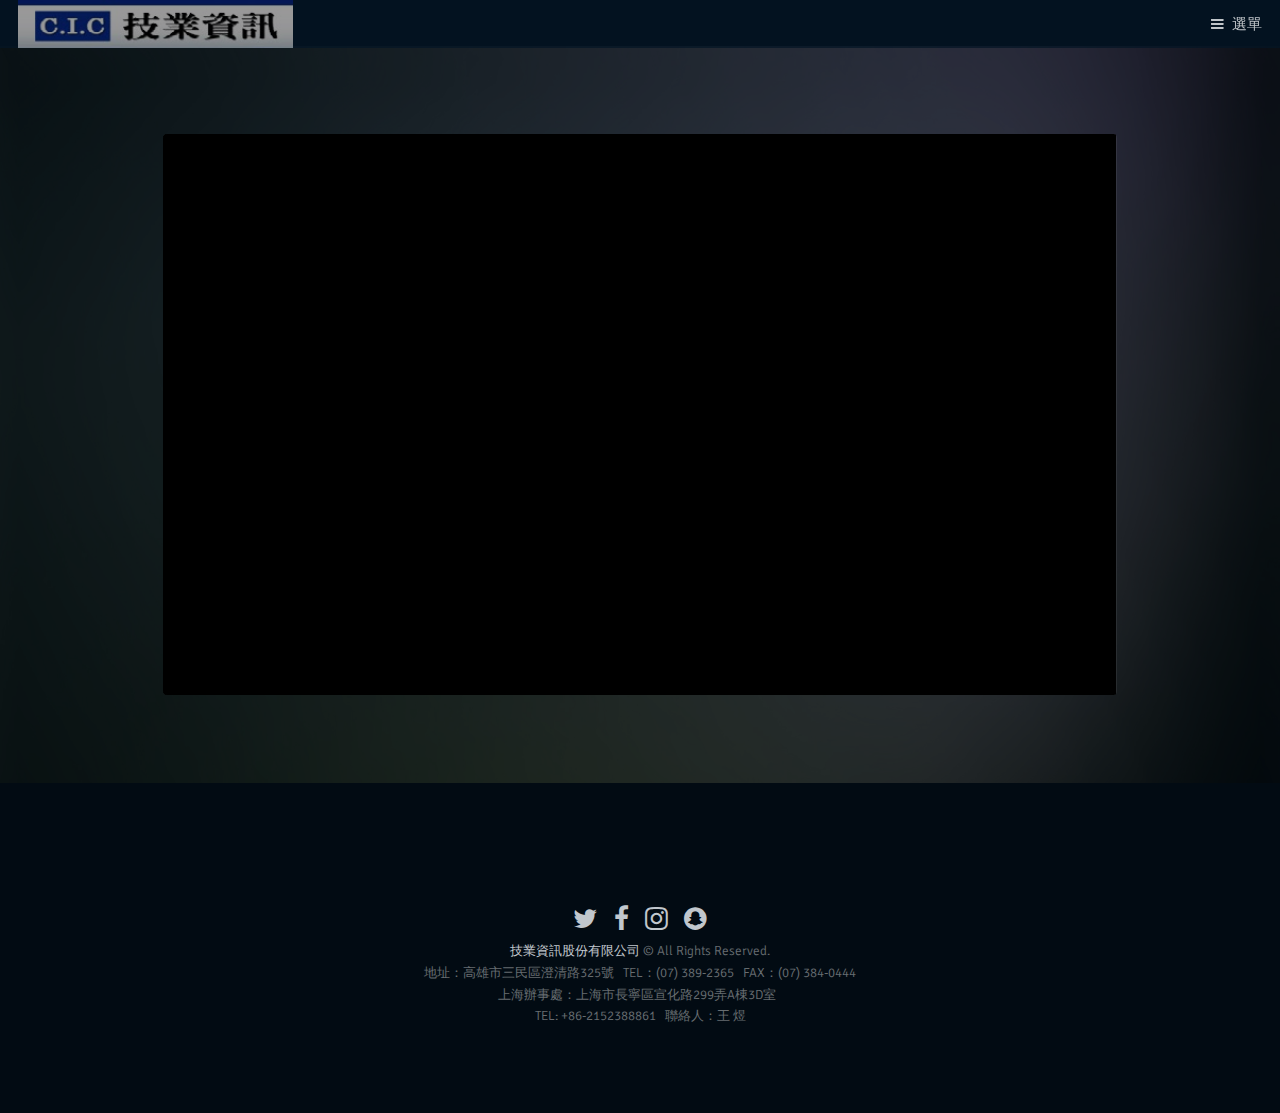
<file: bgch.html>
<!DOCTYPE HTML>
<html>										<!-- 測試背景圖片輪播  -->
	<head>
		<title>技業資訊股份有限公司-背景圖輪播</title>
		<meta charset="utf-8" />
		<meta name="viewport" content="width=device-width, initial-scale=1" />
		<link rel="stylesheet" href="assets/css/main.css" />
    	<style>
    	.hex-cell {
			  overflow: hidden;
			  grid-column-end: span 2;
			  margin: calc(-1*var(--hl)) 0;
			  transform: scale(0.95);
			  clip-path: polygon(50% 0, 100% 25%, 100% 75%, 50% 100%, 0 75%, 0 25%);
			}
			
			img {
			  --hl: 0;
			  width: 100%;
			  height: 100%;
			  object-fit: cover;
			  transform: scale(calc(1 + .2*var(--hl)));
			  filter: brightness(calc(.6*(1 + var(--hl))));
			  transition: .7s;
			}
			img:hover {
			  --hl: 1;
			}
    	</style>
	</head>
<body class="subpage">
<!-- Header -->
			<header id="header">
				<h1><a href="Home.html"><img src="images/logo.jpg"></a></h1>
				<a href="#menu">選單</a>
			</header>
<!-- Nav -->
			<nav id="menu">
				<ul class="links">
					<li><a href="Home.html">首頁</a></li>
					<li><a href="shopping.html">購物</a></li>
					<li><a href="coupon.html">優惠券</a></li>
					<li><a href="bgch.html">背景圖片</a></li>
					<li><a href="location.html">咖啡機地點</a></li>
					<li><a href="machinelist.html">機器訊息</a></li>
				</ul>
			</nav>

<!-- Main -->
		<div id="main">
			<section class="wrapper style1">
				<div class="inner">
					<div class="video">
						<div class="video-wrapper">
							<iframe src="bgch01.html" scrolling='no' frameborder="0" allowfullscreen="">
							</iframe>
						</div>
					</div>
				</div>		
			</section>
		</div>	
<!-- Footer -->
			<footer id="footer">
				<div class="copyright">
					<ul class="icons">
						<li><a href="#" class="icon fa-twitter"><span class="label">Twitter</span></a></li>
						<li><a href="https://www.facebook.com/cic168" class="icon fa-facebook"><span class="label">Facebook</span></a></li>
						<li><a href="#" class="icon fa-instagram"><span class="label">Instagram</span></a></li>
						<li><a href="#" class="icon fa-snapchat"><span class="label">Snapchat</span></a></li>
					</ul>
					<a href="">技業資訊股份有限公司 </a> &copy; All Rights Reserved. <br />地址：高雄市三民區澄清路325號 &nbsp; TEL：(07) 389-2365 &nbsp; FAX：(07) 384-0444<br />上海辦事處：上海市長寧區宣化路299弄A棟3D室 &nbsp; <br />TEL: +86-2152388861 &nbsp; 聯絡人：王 煜
				</div>
			</footer>
<!-- Scripts -->
			<script src="assets/js/jquery.min.js"></script>
			<script src="assets/js/jquery.scrolly.min.js"></script>
			<script src="assets/js/skel.min.js"></script>
			<script src="assets/js/util.js"></script>
			<script src="assets/js/main.js"></script>

	</body>
</html>
</file>
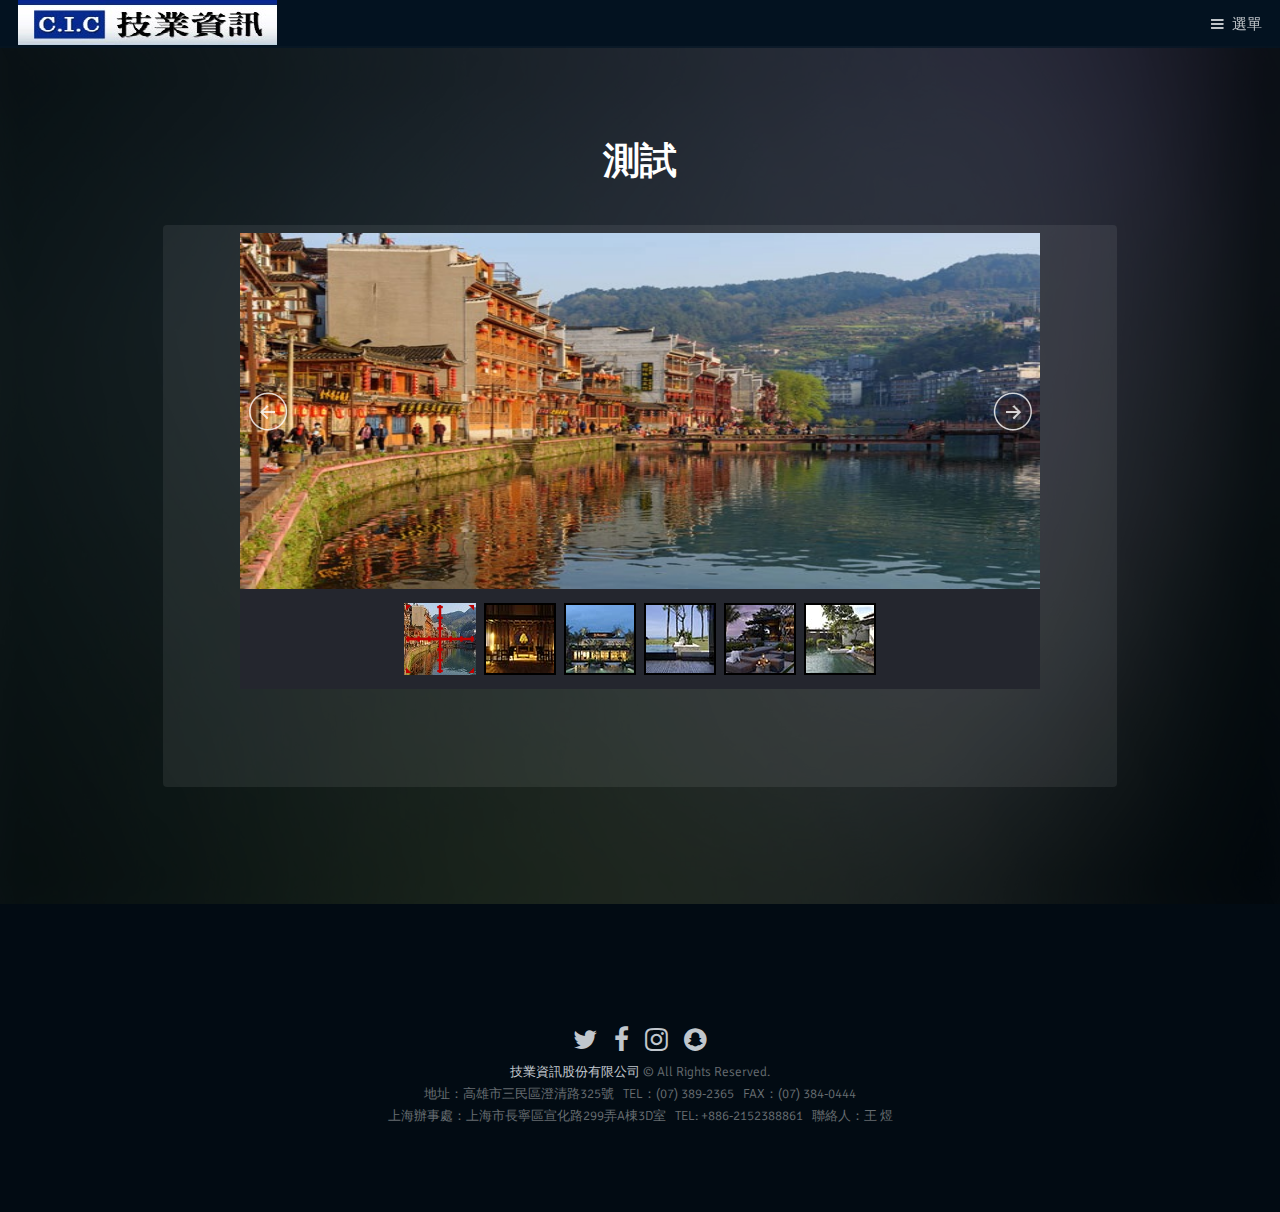
<file: elements.html>
<!DOCTYPE HTML>
<html>
	<head>
		<title>測試</title>
		<meta charset="utf-8" />
		<meta name="viewport" content="width=device-width, initial-scale=1" />
		<link rel="stylesheet" href="assets/css/main.css" />
	</head>
<style>
	.iframe-body-sty{position: relative;overflow: hidden;height:600px;width: 1200px;}
	.iframe-body-sty>#iframe-shrink{position: absolute;transform:scale(0.55);left: -400px;top: -170px;}
</style>

	<body class="subpage">

		<!-- Header -->
			<header id="header">
				<h1><a href="index.html"><img src="images/logo.jpg"></a></h1>
				<a href="#menu">選單</a>
			</header>

		<!-- Nav -->
			<nav id="menu">
				<ul class="links">
					<li><a href="index.html">首頁</a></li>
					<li><a href="generic.html">公司地點</a></li>
					<li><a href="elements.html">測試</a></li>
				</ul>
			</nav>

<!-- Main -->
		<div id="main">
			<section class="wrapper style1">
					<div class="inner">
						<header class="align-center">
							<h2>測試</h2>
							<div class="video">
							<div class="video-wrapper">
							<iframe src="img.html" width="640" height="480" frameborder="0" allowfullscreen>
							</iframe>
							</div>
							</div>	
						</header>
					</div>
				</section>
	
		</div>


<!-- Footer -->
			<footer id="footer">
				<div class="copyright">
					<ul class="icons">
						<li><a href="#" class="icon fa-twitter"><span class="label">Twitter</span></a></li>
						<li><a href="#" class="icon fa-facebook"><span class="label">Facebook</span></a></li>
						<li><a href="#" class="icon fa-instagram"><span class="label">Instagram</span></a></li>
						<li><a href="#" class="icon fa-snapchat"><span class="label">Snapchat</span></a></li>
					</ul>
					<a href="">技業資訊股份有限公司 </a> &copy; All Rights Reserved. <br />地址：高雄市三民區澄清路325號 &nbsp; TEL：(07) 389-2365 &nbsp; FAX：(07) 384-0444<br />上海辦事處：上海市長寧區宣化路299弄A棟3D室 &nbsp; TEL: +886-2152388861 &nbsp; 聯絡人：王 煜</a>
				</div>
			</footer>
		<!-- Scripts -->
			<script src="assets/js/jquery.min.js"></script>
			<script src="assets/js/jquery.scrolly.min.js"></script>
			<script src="assets/js/skel.min.js"></script>
			<script src="assets/js/util.js"></script>
			<script src="assets/js/main.js"></script>
	</body>
</html>
</file>
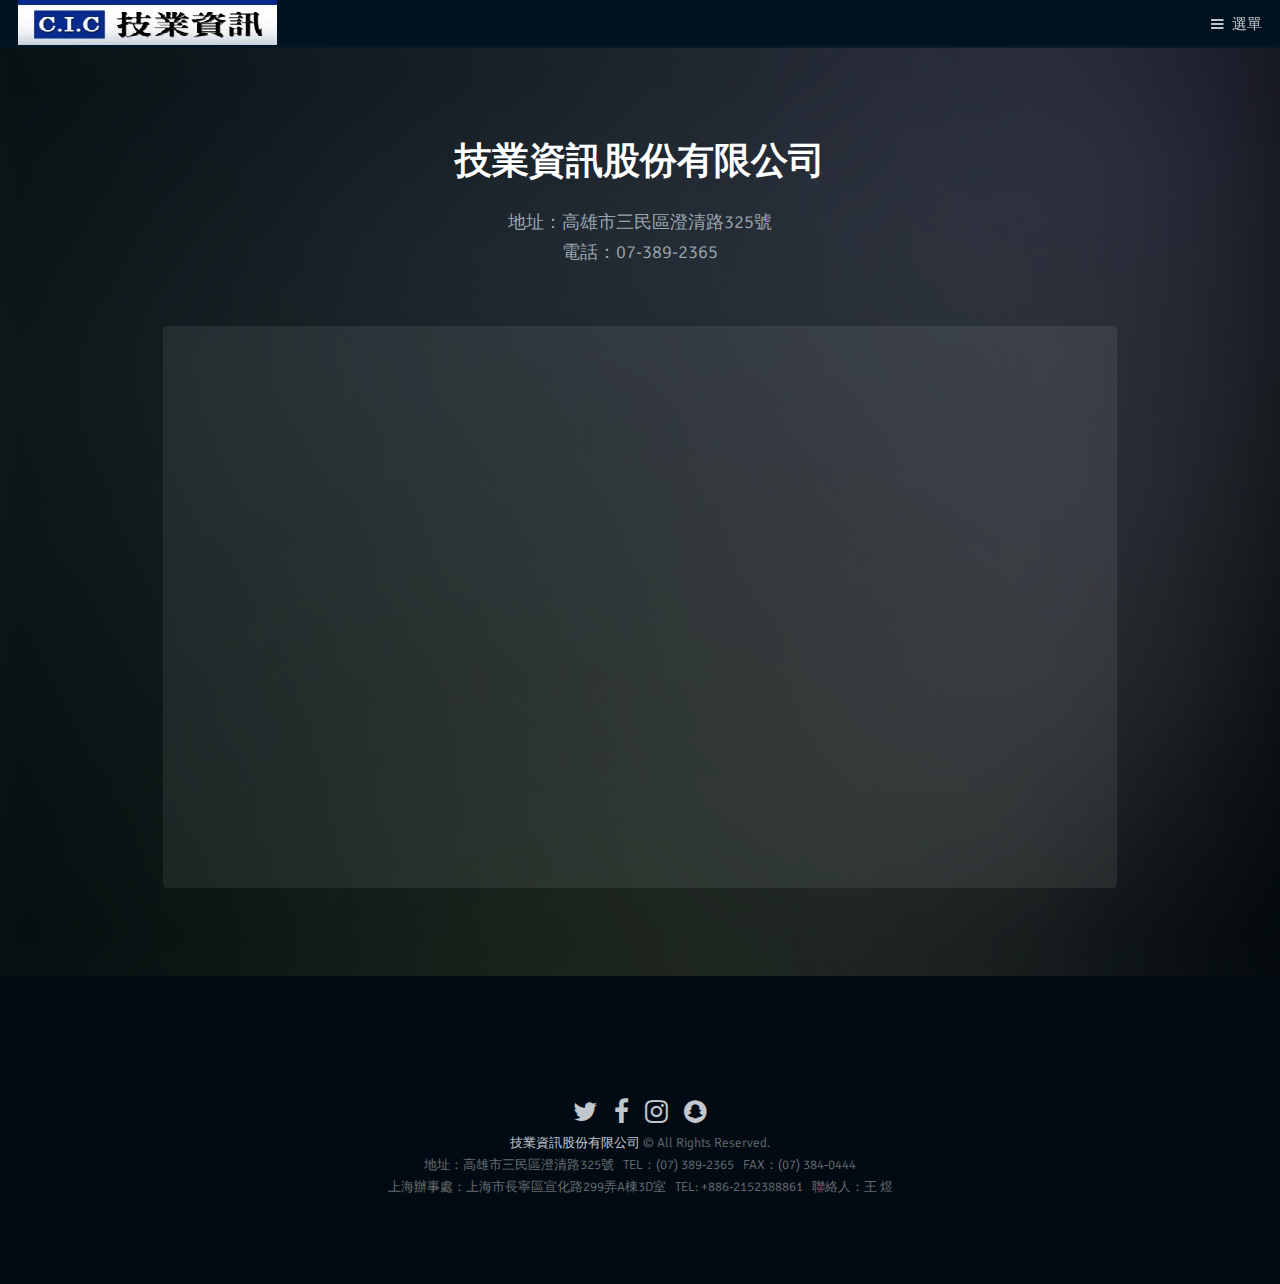
<file: generic.html>
<!DOCTYPE HTML>
<html>
	<head>
		<title>地點</title>
		<meta charset="utf-8" />
		<meta name="viewport" content="width=device-width, initial-scale=1" />
		<link rel="stylesheet" href="assets/css/main.css" />
	</head>
	<body class="subpage">

		<!-- Header -->
			<header id="header">
				<h1><a href="index.html"><img src="images/logo.jpg"></a></h1>
				<a href="#menu">選單</a>
			</header>

		<!-- Nav -->
			<nav id="menu">
				<ul class="links">
					<li><a href="index.html">首頁</a></li>
					<li><a href="generic.html">公司地點</a></li>
					<li><a href="elements.html">測試</a></li>
				</ul>
			</nav>

		<!-- Main -->
			<div id="main">

			<!-- One -->
				<section class="wrapper style1">
					<div class="inner">
						<header class="align-center">
							<h2>技業資訊股份有限公司</h2>
							<p>地址：高雄市三民區澄清路325號<br />
							電話：07-389-2365</p>	
						</header>
						<div class="video">
							<div class="video-wrapper">
							<iframe src="https://www.google.com/maps/d/u/1/embed?mid=1aNt-YG3UJ7fe9QaaRRd1uI9swlyBjFFA" width="640" height="480" frameborder="0" allowfullscreen>
							</iframe>
							</div>
						</div>	
				</section>

		<!-- Footer -->
			<footer id="footer">
				<div class="copyright">
					<ul class="icons">
						<li><a href="#" class="icon fa-twitter"><span class="label">Twitter</span></a></li>
						<li><a href="#" class="icon fa-facebook"><span class="label">Facebook</span></a></li>
						<li><a href="#" class="icon fa-instagram"><span class="label">Instagram</span></a></li>
						<li><a href="#" class="icon fa-snapchat"><span class="label">Snapchat</span></a></li>
					</ul>
					<a href="">技業資訊股份有限公司 </a> &copy; All Rights Reserved. <br />地址：高雄市三民區澄清路325號 &nbsp; TEL：(07) 389-2365 &nbsp; FAX：(07) 384-0444<br />上海辦事處：上海市長寧區宣化路299弄A棟3D室 &nbsp; TEL: +886-2152388861 &nbsp; 聯絡人：王 煜</a>
				</div>
			</footer>

		<!-- Scripts -->
			<script src="assets/js/jquery.min.js"></script>
			<script src="assets/js/jquery.scrolly.min.js"></script>
			<script src="assets/js/skel.min.js"></script>
			<script src="assets/js/util.js"></script>
			<script src="assets/js/main.js"></script>

	</body>
</html>
</file>
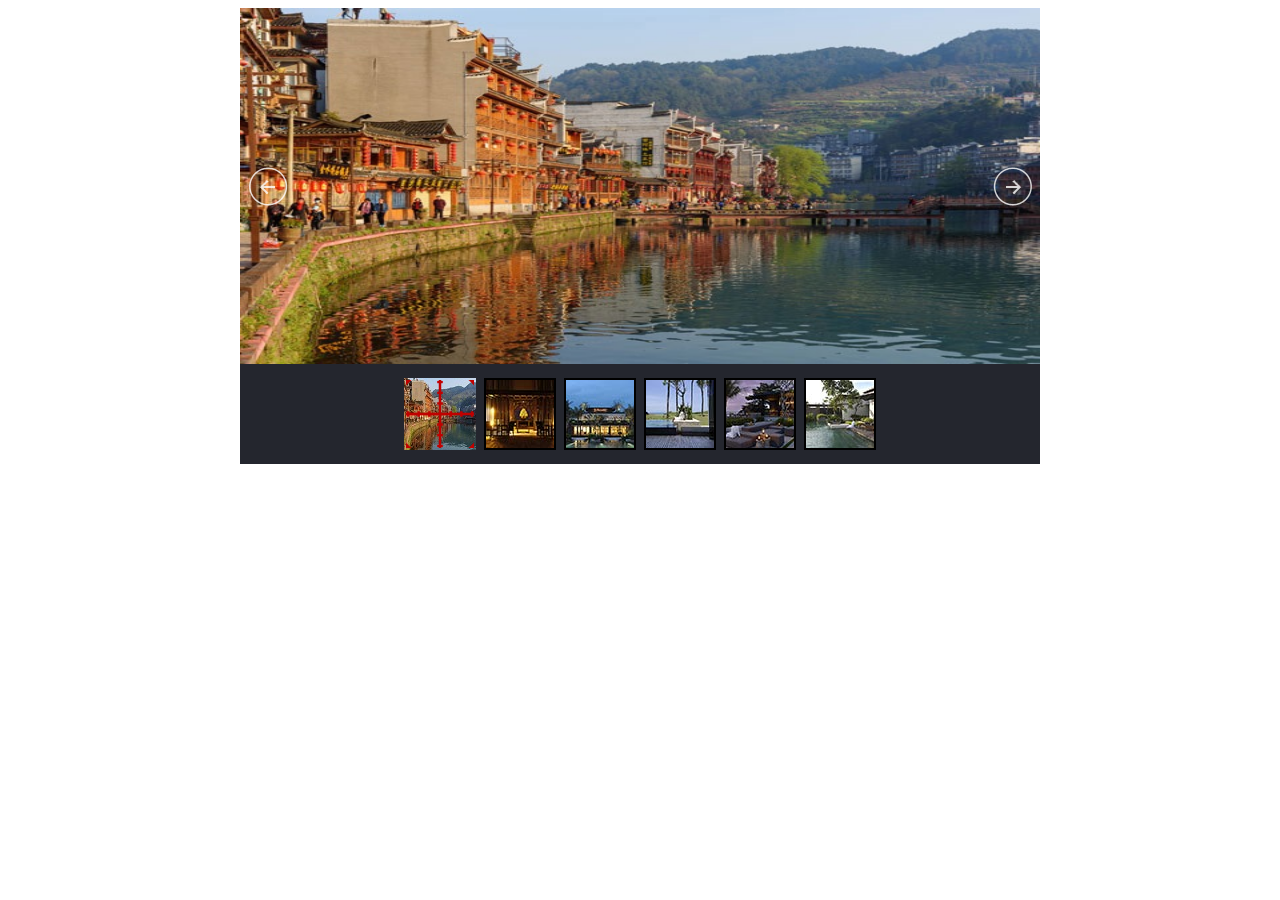
<file: img.html>
<!DOCTYPE html>
<html lang="zh">
<head>
<meta charset="UTF-8">
<meta http-equiv="X-UA-Compatible" content="IE=edge,chrome=1"> 
<meta name="viewport" content="width=device-width, initial-scale=1.0">

<style>
	/* jssor slider arrow navigator skin 05 css */
	/*
	.jssora05l                  (normal)
	.jssora05r                  (normal)
	.jssora05l:hover            (normal mouseover)
	.jssora05r:hover            (normal mouseover)
	.jssora05l.jssora05ldn      (mousedown)
	.jssora05r.jssora05rdn      (mousedown)
	.jssora05l.jssora05lds      (disabled)
	.jssora05r.jssora05rds      (disabled)
	*/
	.jssora05l, .jssora05r {
		display: block;
		position: absolute;
		/* size of arrow element */
		width: 40px;
		height: 40px;
		cursor: pointer;
		background: url('img/a17.png') no-repeat;
		overflow: hidden;
	}
	.jssora05l { background-position: -10px -40px; }
	.jssora05r { background-position: -70px -40px; }
	.jssora05l:hover { background-position: -130px -40px; }
	.jssora05r:hover { background-position: -190px -40px; }
	.jssora05l.jssora05ldn { background-position: -250px -40px; }
	.jssora05r.jssora05rdn { background-position: -310px -40px; }
	.jssora05l.jssora05lds { background-position: -10px -40px; opacity: .3; pointer-events: none; }
	.jssora05r.jssora05rds { background-position: -70px -40px; opacity: .3; pointer-events: none; }
	/* jssor slider thumbnail navigator skin 01 css *//*.jssort01 .p            (normal).jssort01 .p:hover      (normal mouseover).jssort01 .p.pav        (active).jssort01 .p.pdn        (mousedown)*/.jssort01 .p {    position: absolute;    top: 0;    left: 0;    width: 72px;    height: 72px;}.jssort01 .t {    position: absolute;    top: 0;    left: 0;    width: 100%;    height: 100%;    border: none;}.jssort01 .w {    position: absolute;    top: 0px;    left: 0px;    width: 100%;    height: 100%;}.jssort01 .c {    position: absolute;    top: 0px;    left: 0px;    width: 68px;    height: 68px;    border: #000 2px solid;    box-sizing: content-box;    background: url('img/t01.png') -800px -800px no-repeat;    _background: none;}.jssort01 .pav .c {    top: 2px;    _top: 0px;    left: 2px;    _left: 0px;    width: 68px;    height: 68px;    border: #000 0px solid;    _border: #fff 2px solid;    background-position: 50% 50%;}.jssort01 .p:hover .c {    top: 0px;    left: 0px;    width: 70px;    height: 70px;    border: #fff 1px solid;    background-position: 50% 50%;}.jssort01 .p.pdn .c {    background-position: 50% 50%;    width: 68px;    height: 68px;    border: #000 2px solid;}* html .jssort01 .c, * html .jssort01 .pdn .c, * html .jssort01 .pav .c {    /* ie quirks mode adjust */    width /**/: 72px;    height /**/: 72px;}
</style>

</head>
<body>
<div id="jssor_1" style="position: relative; margin: 0 auto; top: 0px; left: 0px; width: 800px; height: 456px; overflow: hidden; visibility: hidden; background-color: #24262e;">
		<!-- Loading Screen -->
		<div data-u="loading" style="position: absolute; top: 0px; left: 0px;">
			<div style="filter: alpha(opacity=70); opacity: 0.7; position: absolute; display: block; top: 0px; left: 0px; width: 100%; height: 100%;"></div>
			<div style="position:absolute;display:block;background:url('img/loading.gif') no-repeat center center;top:0px;left:0px;width:100%;height:100%;"></div>
		</div>
		<div data-u="slides" style="cursor: default; position: relative; top: 0px; left: 0px; width: 800px; height: 356px; overflow: hidden;">
			<div data-p="144.50">
				<img data-u="image" src="img/01.jpg" />
				<img data-u="thumb" src="img/thumb-01.jpg" />
			</div>
			<div data-p="144.50" style="display: none;">
				<img data-u="image" src="img/02.jpg" />
				<img data-u="thumb" src="img/thumb-02.jpg" />
			</div>
			<div data-p="144.50" style="display: none;">
				<img data-u="image" src="img/03.jpg" />
				<img data-u="thumb" src="img/thumb-03.jpg" />
			</div>
			<div data-p="144.50" style="display: none;">
				<img data-u="image" src="img/04.jpg" />
				<img data-u="thumb" src="img/thumb-04.jpg" />
			</div>
			<div data-p="144.50" style="display: none;">
				<img data-u="image" src="img/05.jpg" />
				<img data-u="thumb" src="img/thumb-05.jpg" />
			</div>
			<div data-p="144.50" style="display: none;">
				<img data-u="image" src="img/06.jpg" />
				<img data-u="thumb" src="img/thumb-06.jpg" />
			</div>

			<a data-u="any" href="http://www.jssor.com" style="display:none">Image Gallery</a>
		</div>
		<!-- Thumbnail Navigator -->
		<div data-u="thumbnavigator" class="jssort01" style="position:absolute;left:0px;bottom:0px;width:800px;height:100px;" data-autocenter="1">
			<!-- Thumbnail Item Skin Begin -->
			<div data-u="slides" style="cursor: default;">
				<div data-u="prototype" class="p">
					<div class="w">
						<div data-u="thumbnailtemplate" class="t"></div>
					</div>
					<div class="c"></div>
				</div>
			</div>
			<!-- Thumbnail Item Skin End -->
		</div>
		<!-- Arrow Navigator -->
		<span data-u="arrowleft" class="jssora05l" style="top:158px;left:8px;width:40px;height:40px;"></span>
		<span data-u="arrowright" class="jssora05r" style="top:158px;right:8px;width:40px;height:40px;"></span>
	</div>
	<!-- #endregion Jssor Slider End -->

<script src="js/jquery-1.11.0.min.js" type="text/javascript"></script>
<script src="js/jssor.slider-21.1.6.mini.js" type="text/javascript"></script>
<script type="text/javascript">
	jQuery(document).ready(function ($) {

		var jssor_1_SlideshowTransitions = [
		  {$Duration:1200,x:0.3,$During:{$Left:[0.3,0.7]},$Easing:{$Left:$Jease$.$InCubic,$Opacity:$Jease$.$Linear},$Opacity:2},
		  {$Duration:1200,x:-0.3,$SlideOut:true,$Easing:{$Left:$Jease$.$InCubic,$Opacity:$Jease$.$Linear},$Opacity:2},
		  {$Duration:1200,x:-0.3,$During:{$Left:[0.3,0.7]},$Easing:{$Left:$Jease$.$InCubic,$Opacity:$Jease$.$Linear},$Opacity:2},
		  {$Duration:1200,x:0.3,$SlideOut:true,$Easing:{$Left:$Jease$.$InCubic,$Opacity:$Jease$.$Linear},$Opacity:2},
		  {$Duration:1200,y:0.3,$During:{$Top:[0.3,0.7]},$Easing:{$Top:$Jease$.$InCubic,$Opacity:$Jease$.$Linear},$Opacity:2},
		  {$Duration:1200,y:-0.3,$SlideOut:true,$Easing:{$Top:$Jease$.$InCubic,$Opacity:$Jease$.$Linear},$Opacity:2},
		  {$Duration:1200,y:-0.3,$During:{$Top:[0.3,0.7]},$Easing:{$Top:$Jease$.$InCubic,$Opacity:$Jease$.$Linear},$Opacity:2},
		  {$Duration:1200,y:0.3,$SlideOut:true,$Easing:{$Top:$Jease$.$InCubic,$Opacity:$Jease$.$Linear},$Opacity:2},
		  {$Duration:1200,x:0.3,$Cols:2,$During:{$Left:[0.3,0.7]},$ChessMode:{$Column:3},$Easing:{$Left:$Jease$.$InCubic,$Opacity:$Jease$.$Linear},$Opacity:2},
		  {$Duration:1200,x:0.3,$Cols:2,$SlideOut:true,$ChessMode:{$Column:3},$Easing:{$Left:$Jease$.$InCubic,$Opacity:$Jease$.$Linear},$Opacity:2},
		  {$Duration:1200,y:0.3,$Rows:2,$During:{$Top:[0.3,0.7]},$ChessMode:{$Row:12},$Easing:{$Top:$Jease$.$InCubic,$Opacity:$Jease$.$Linear},$Opacity:2},
		  {$Duration:1200,y:0.3,$Rows:2,$SlideOut:true,$ChessMode:{$Row:12},$Easing:{$Top:$Jease$.$InCubic,$Opacity:$Jease$.$Linear},$Opacity:2},
		  {$Duration:1200,y:0.3,$Cols:2,$During:{$Top:[0.3,0.7]},$ChessMode:{$Column:12},$Easing:{$Top:$Jease$.$InCubic,$Opacity:$Jease$.$Linear},$Opacity:2},
		  {$Duration:1200,y:-0.3,$Cols:2,$SlideOut:true,$ChessMode:{$Column:12},$Easing:{$Top:$Jease$.$InCubic,$Opacity:$Jease$.$Linear},$Opacity:2},
		  {$Duration:1200,x:0.3,$Rows:2,$During:{$Left:[0.3,0.7]},$ChessMode:{$Row:3},$Easing:{$Left:$Jease$.$InCubic,$Opacity:$Jease$.$Linear},$Opacity:2},
		  {$Duration:1200,x:-0.3,$Rows:2,$SlideOut:true,$ChessMode:{$Row:3},$Easing:{$Left:$Jease$.$InCubic,$Opacity:$Jease$.$Linear},$Opacity:2},
		  {$Duration:1200,x:0.3,y:0.3,$Cols:2,$Rows:2,$During:{$Left:[0.3,0.7],$Top:[0.3,0.7]},$ChessMode:{$Column:3,$Row:12},$Easing:{$Left:$Jease$.$InCubic,$Top:$Jease$.$InCubic,$Opacity:$Jease$.$Linear},$Opacity:2},
		  {$Duration:1200,x:0.3,y:0.3,$Cols:2,$Rows:2,$During:{$Left:[0.3,0.7],$Top:[0.3,0.7]},$SlideOut:true,$ChessMode:{$Column:3,$Row:12},$Easing:{$Left:$Jease$.$InCubic,$Top:$Jease$.$InCubic,$Opacity:$Jease$.$Linear},$Opacity:2},
		  {$Duration:1200,$Delay:20,$Clip:3,$Assembly:260,$Easing:{$Clip:$Jease$.$InCubic,$Opacity:$Jease$.$Linear},$Opacity:2},
		  {$Duration:1200,$Delay:20,$Clip:3,$SlideOut:true,$Assembly:260,$Easing:{$Clip:$Jease$.$OutCubic,$Opacity:$Jease$.$Linear},$Opacity:2},
		  {$Duration:1200,$Delay:20,$Clip:12,$Assembly:260,$Easing:{$Clip:$Jease$.$InCubic,$Opacity:$Jease$.$Linear},$Opacity:2},
		  {$Duration:1200,$Delay:20,$Clip:12,$SlideOut:true,$Assembly:260,$Easing:{$Clip:$Jease$.$OutCubic,$Opacity:$Jease$.$Linear},$Opacity:2}
		];

		var jssor_1_options = {
		  $AutoPlay: true,
		  $SlideshowOptions: {
			$Class: $JssorSlideshowRunner$,
			$Transitions: jssor_1_SlideshowTransitions,
			$TransitionsOrder: 1
		  },
		  $ArrowNavigatorOptions: {
			$Class: $JssorArrowNavigator$
		  },
		  $ThumbnailNavigatorOptions: {
			$Class: $JssorThumbnailNavigator$,
			$Cols: 10,
			$SpacingX: 8,
			$SpacingY: 8,
			$Align: 360
		  }
		};

		var jssor_1_slider = new $JssorSlider$("jssor_1", jssor_1_options);

		/*responsive code begin*/
		/*you can remove responsive code if you don't want the slider scales while window resizing*/
		function ScaleSlider() {
			var refSize = jssor_1_slider.$Elmt.parentNode.clientWidth;
			if (refSize) {
				refSize = Math.min(refSize, 800);
				jssor_1_slider.$ScaleWidth(refSize);
			}
			else {
				window.setTimeout(ScaleSlider, 30);
			}
		}
		ScaleSlider();
		$(window).bind("load", ScaleSlider);
		$(window).bind("resize", ScaleSlider);
		$(window).bind("orientationchange", ScaleSlider);
		/*responsive code end*/
	});
</script>

<div style="text-align:center;clear:both">
<!-- <script src="/gg_bd_ad_720x90.js" type="text/javascript"></script>
<script src="/follow.js" type="text/javascript"></script>
 -->
</div>

</body>
</html>
</file>
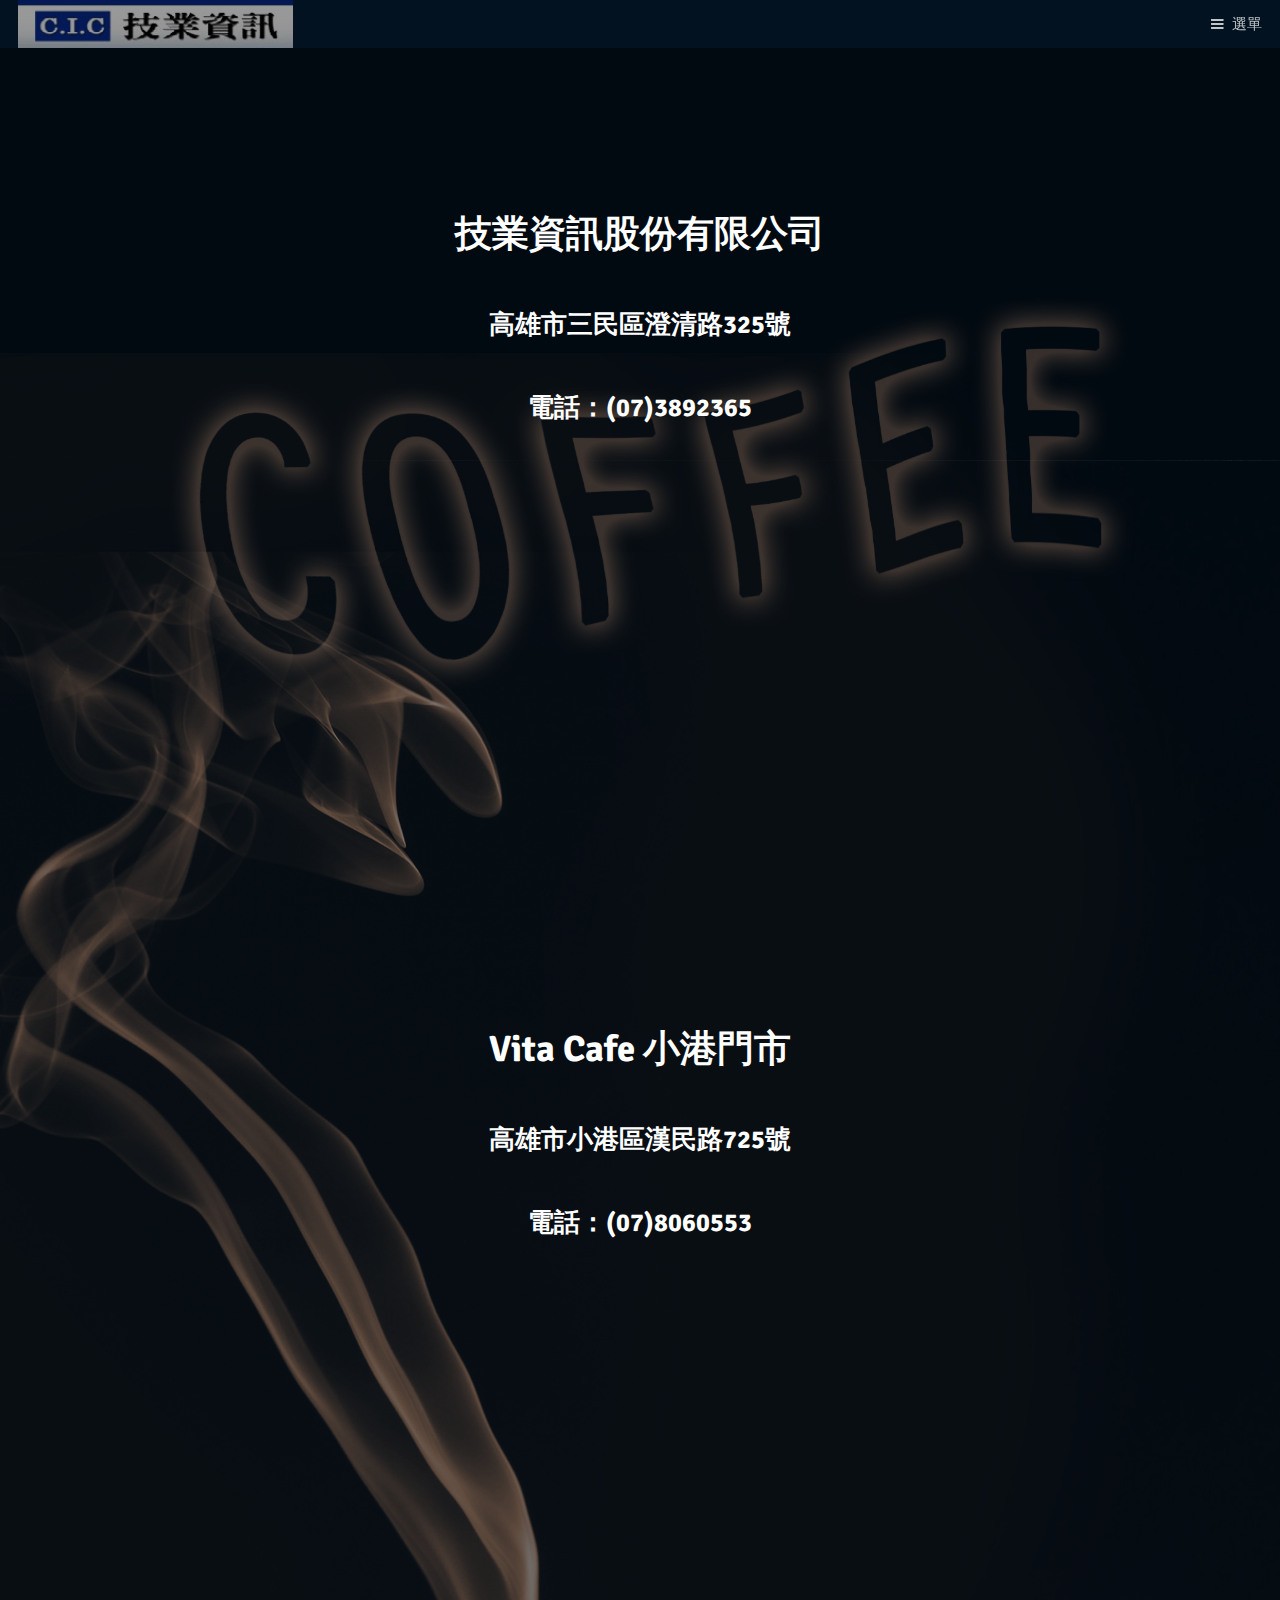
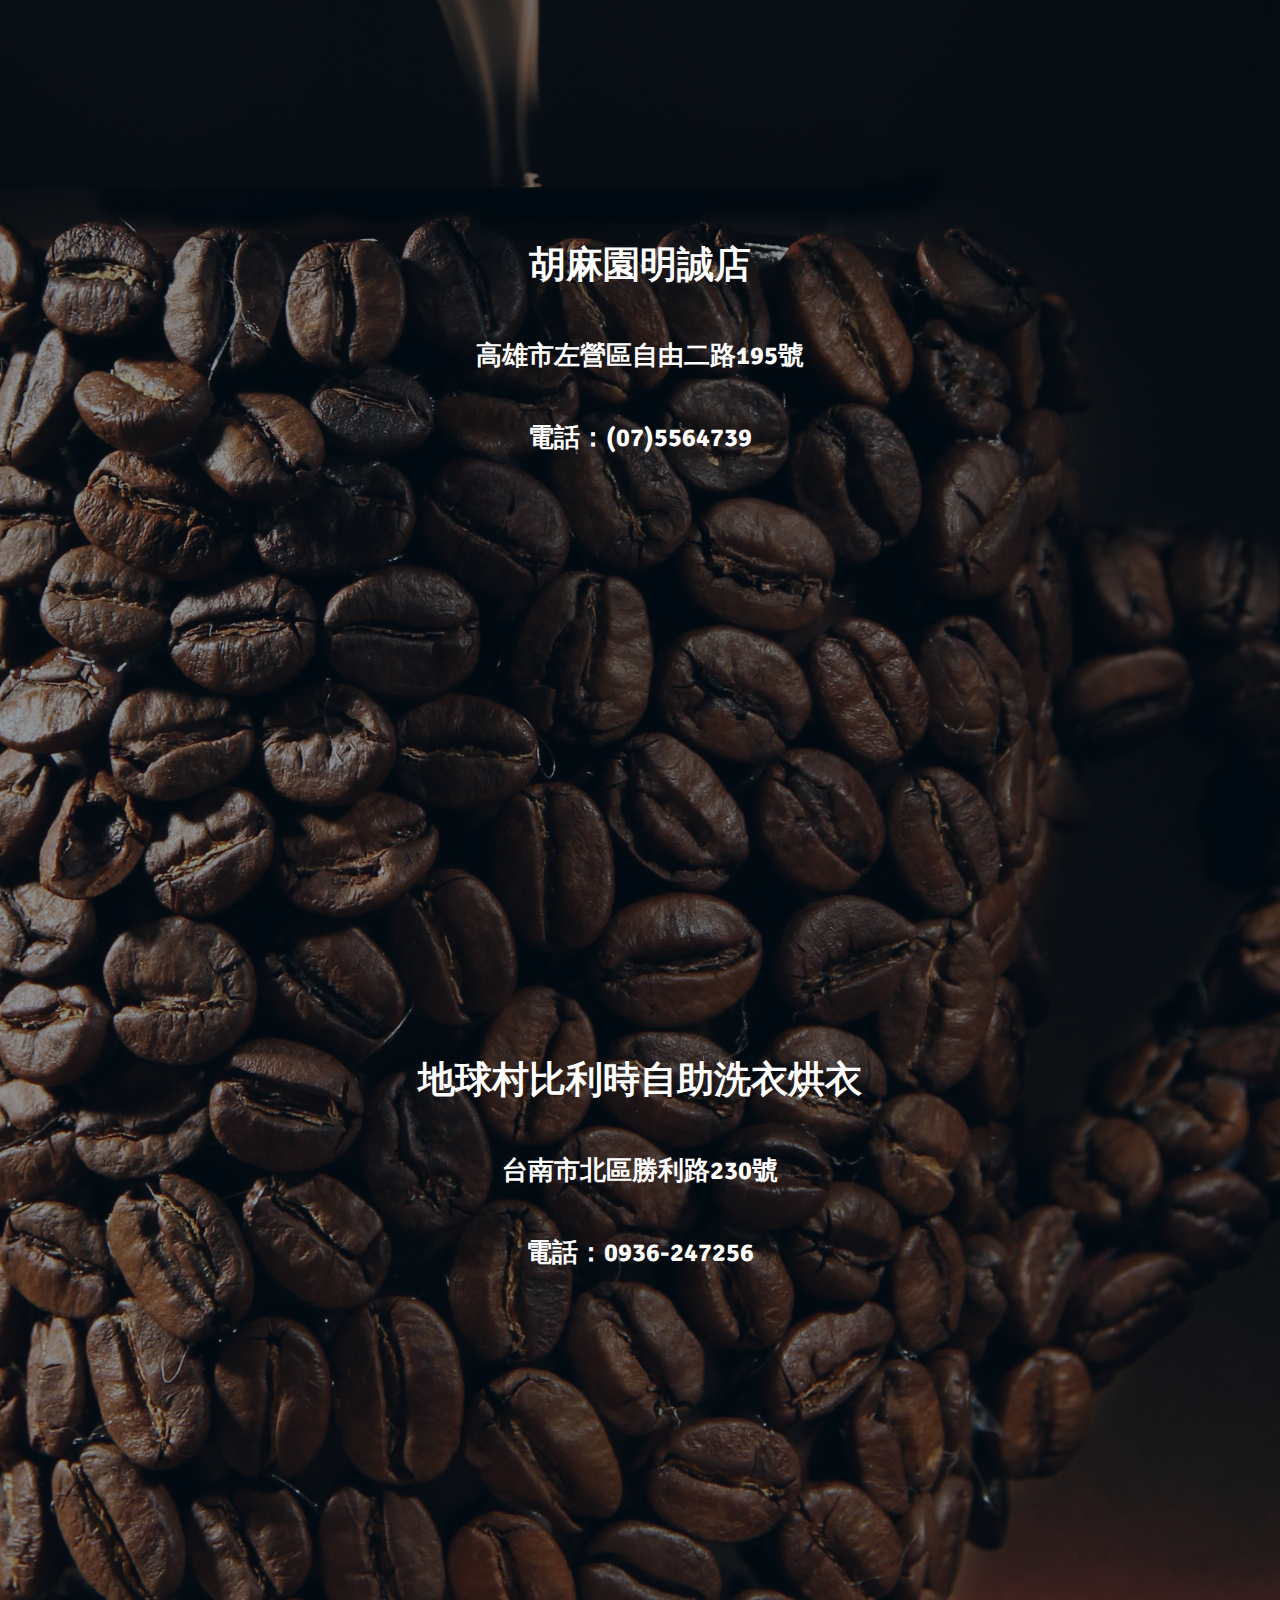
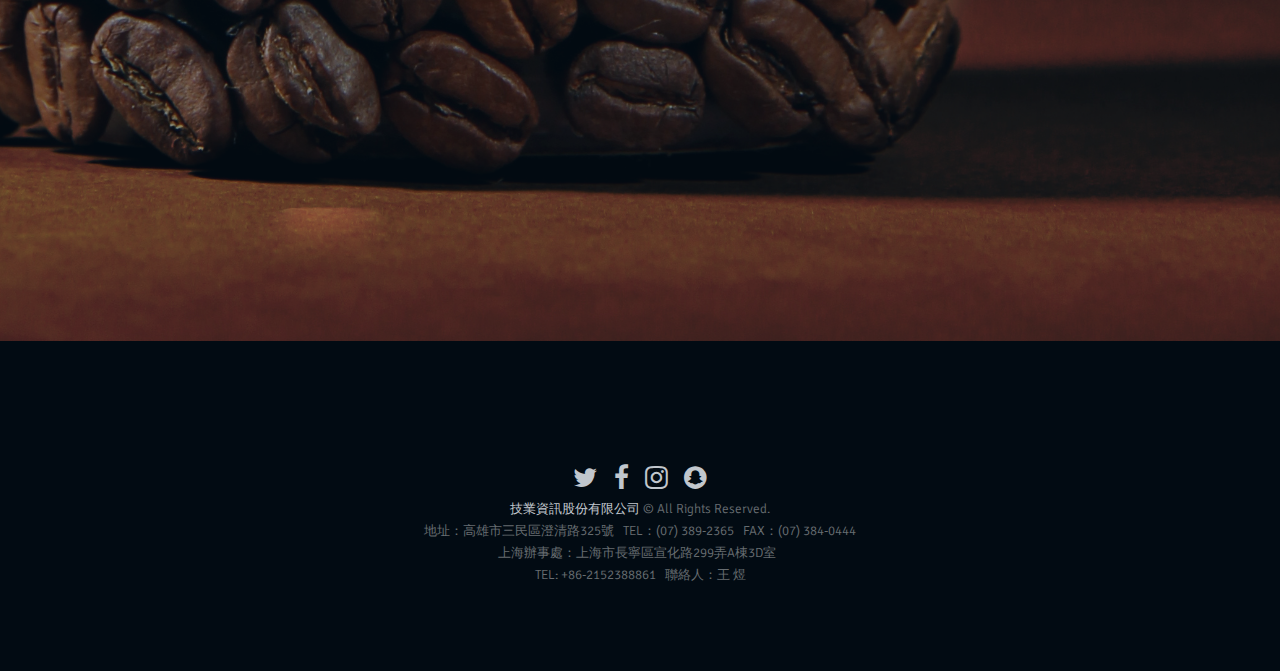
<file: location.html>
<!DOCTYPE HTML>
<html>										<!-- 地圖網頁  -->
	<head>
		<title>技業資訊股份有限公司-咖啡機地點</title>
		<meta charset="utf-8" />
		<meta name="viewport" content="width=device-width, initial-scale=1" />
		<link rel="stylesheet" href="assets/css/main.css" />
	<style>
		.hex-cell {
			  overflow: hidden;
			  grid-column-end: span 2;
			  margin: calc(-1*var(--hl)) 0;
			  transform: scale(0.95);
			  clip-path: polygon(50% 0, 100% 25%, 100% 75%, 50% 100%, 0 75%, 0 25%);
			}
			
			img {
			  --hl: 0;
			  width: 100%;
			  height: 100%;
			  object-fit: cover;
			  transform: scale(calc(1 + .2*var(--hl)));
			  filter: brightness(calc(.6*(1 + var(--hl))));
			  transition: .7s;
			}
			img:hover {
			  --hl: 1;
			}
	</style>
	</head>
<body class="subpage">
<!-- Header -->
			<header id="header">
				<h1><a href="location.html"><img src="images/logo.jpg"></a></h1>
				<a href="#menu">選單</a>
			</header>
<!-- Nav -->
			<nav id="menu">
				<ul class="links">
					<li><a href="location.html">首頁</a></li>
					<li><a href="location.html">咖啡機地點</a></li>
				</ul>
			</nav>

<!-- Main -->
			<div id="main">
			<section id="bgcoffee2" data-video="images/52112">
					<div class="inner">

									<p class="caption">
										<h2>技業資訊股份有限公司</h2>
									</p>
									<p class="caption">
										<h3>高雄市三民區澄清路325號</h3>
									</p>
									<p class="caption">
										<h3>電話：(07)3892365</h3>
									</p>
									
										<iframe src="https://www.google.com/maps/embed?pb=!1m18!1m12!1m3!1d230.15288028524316!2d120.34448781017247!3d22.63715086933453!2m3!1f0!2f0!3f0!3m2!1i1024!2i768!4f13.1!3m3!1m2!1s0x346e1b32c5335c61%3A0x13d448e6c013d50e!2z5oqA5qWt6LOH6KiK6IKh5Lu95pyJ6ZmQ5YWs5Y-4!5e0!3m2!1szh-TW!2stw!4v1580466342642!5m2!1szh-TW!2stw" width="100%" height="500vh" frameborder="0" style="border:0;" allowfullscreen="">
										</iframe>
									
								
								
									<p class="caption">
										<h2>Vita Cafe 小港門市</h2>
									</p>
									<p class="caption">
										<h3>高雄市小港區漢民路725號</h3>
									</p>
									<p class="caption">
										<h3>電話：(07)8060553</h3>
									</p>
									<div class="image fit">
										<iframe src="https://www.google.com/maps/embed?pb=!1m18!1m12!1m3!1d230.26846848267664!2d120.36220146404717!3d22.568048876145184!2m3!1f0!2f0!3f0!3m2!1i1024!2i768!4f13.1!3m3!1m2!1s0x346e1cdc5dbaf32b%3A0x45d9f87d283429a9!2z5peF6aOf5biC6ZuG!5e0!3m2!1szh-TW!2stw!4v1580980548812!5m2!1szh-TW!2stw" width="100%" height="500vh" frameborder="0" style="border:0;" allowfullscreen=""></iframe>
									</div>
								
									<p class="caption">
										<h2>胡麻園明誠店</h2>
									</p>
									<p class="caption">
										<h3>高雄市左營區自由二路195號</h3>
									</p>
									<p class="caption">
										<h3>電話：(07)5564739</h3>
									</p>
									<div class="image fit">
										<iframe src="https://www.google.com/maps/embed?pb=!1m14!1m8!1m3!1d7363.6245925578805!2d120.308757!3d22.660786!3m2!1i1024!2i768!4f13.1!3m3!1m2!1s0x0%3A0x944e6351b3793db1!2z6YaJ5pa55L6_Lea7t-iCiemjryjog6HpurvlnJLmmI7oqqDlupcp!5e0!3m2!1szh-TW!2stw!4v1590571469168!5m2!1szh-TW!2stw" width="100%" height="500vh" frameborder="0" style="border:0;" allowfullscreen=""></iframe>
									</div>
					
									<p class="caption">
										<h2>地球村比利時自助洗衣烘衣</h2>
									</p>
									<p class="caption">
										<h3>台南市北區勝利路230號</h3>
									</p>
									<p class="caption">
										<h3>電話：0936-247256</h3>
									</p>
									<div class="image fit">
										<iframe src="https://www.google.com/maps/embed?pb=!1m14!1m8!1m3!1d459.0641175822239!2d120.21887700183578!3d23.004931282661342!3m2!1i1024!2i768!4f13.1!3m3!1m2!1s0x0%3A0xaa6c1e0a32651f8b!2z5Zyw55CD5p2R5q-U5Yip5pmC6Ieq5Yqp5rSX6KGj54OY6KGj!5e0!3m2!1szh-TW!2stw!4v1580979490881!5m2!1szh-TW!2stw" width="100%" height="500vh" frameborder="0" style="border:0;" allowfullscreen=""></iframe>
									</div>
					</div>		
			</section>		
			<!-- 	<section class="wrapper style1">
					<div class="inner">
							<div class="flex flex-2">
								<div class="video col">
									<div class="image fit">
										<iframe src="https://www.google.com/maps/embed?pb=!1m14!1m8!1m3!1d459.0641175822239!2d120.21887700183578!3d23.004931282661342!3m2!1i1024!2i768!4f13.1!3m3!1m2!1s0x0%3A0xaa6c1e0a32651f8b!2z5Zyw55CD5p2R5q-U5Yip5pmC6Ieq5Yqp5rSX6KGj54OY6KGj!5e0!3m2!1szh-TW!2stw!4v1580979490881!5m2!1szh-TW!2stw" width="600" height="450" frameborder="0" style="border:0;" allowfullscreen=""></iframe>
									</div>
									<p class="caption">
										地球村比利時自助洗衣烘衣<br />
										地址：台南市北區勝利路230號<br />
										電話：0936247256
									</p>
								</div>
							</div>
					</div>		
				</section>
			 -->	
			</div>	
<!-- Footer -->
			<footer id="footer">
				<div class="copyright">
					<ul class="icons">
						<li><a href="#" class="icon fa-twitter"><span class="label">Twitter</span></a></li>
						<li><a href="https://www.facebook.com/cic168" class="icon fa-facebook"><span class="label">Facebook</span></a></li>
						<li><a href="#" class="icon fa-instagram"><span class="label">Instagram</span></a></li>
						<li><a href="#" class="icon fa-snapchat"><span class="label">Snapchat</span></a></li>
					</ul>
					<a href="">技業資訊股份有限公司 </a> &copy; All Rights Reserved. <br />地址：高雄市三民區澄清路325號 &nbsp; TEL：(07) 389-2365 &nbsp; FAX：(07) 384-0444<br />上海辦事處：上海市長寧區宣化路299弄A棟3D室 &nbsp; <br />TEL: +86-2152388861 &nbsp; 聯絡人：王 煜
				</div>
			</footer>
<!-- Scripts -->
			<script src="assets/js/jquery.min.js"></script>
			<script src="assets/js/jquery.scrolly.min.js"></script>
			<script src="assets/js/skel.min.js"></script>
			<script src="assets/js/util.js"></script>
			<script src="assets/js/main.js"></script>

	</body>
</html>
</file>
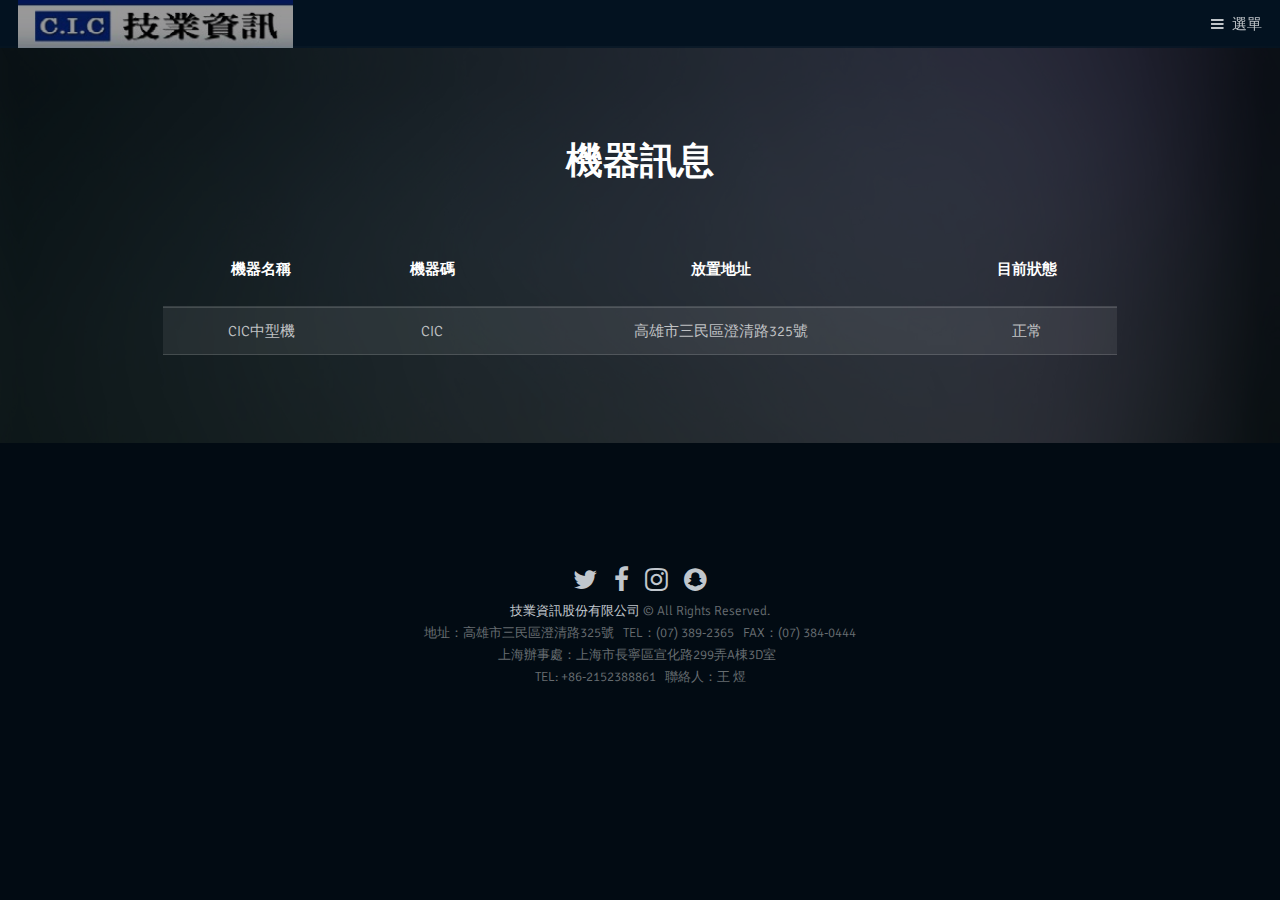
<file: machinelist.html>
<!DOCTYPE HTML>
<html>									<!-- 機器訊息網頁  -->
	<head>
	<title>技業資訊股份有限公司-機器訊息</title>
		<meta charset="utf-8" />
		<meta name="viewport" content="width=device-width, initial-scale=1" />
		<link rel="stylesheet" href="assets/css/main.css" />
		<script type="text/javascript" src="https://ajax.googleapis.com/ajax/libs/jquery/3.4.1/jquery.min.js"></script>
		<!-- <script type="text/javascript" src="js/getmachinelist.js"></script> -->
		<style>
			body_1 {
			  --l: calc(100vw/var(--n-cols));
			  --hl: calc(.5*var(--l));
			  --ri: calc(.5*1.73205*var(--l));
			  box-sizing: border-box;
			  display: grid;
			  place-content: center;
			  grid-template: repeat(var(--n-rows), var(--l))/repeat(var(--n-cols), var(--ri));
			  grid-gap: var(--hl) 0;
			  overflow: hidden;
			  margin: 0;
			  padding: var(--hl) 0;
			  height: 100vh;
			  background: transparent;
			  filter: drop-shadow(2px 2px 5px);
			}
			@media (orientation: landscape) {
			  body_1 {
			    --l: calc(100vh/(var(--n-rows) + 3));
			  }
			}
			.hex-cell {
			  overflow: hidden;
			  grid-column-end: span 2;
			  margin: calc(-1*var(--hl)) 0;
			  transform: scale(0.95);
			  clip-path: polygon(50% 0, 100% 25%, 100% 75%, 50% 100%, 0 75%, 0 25%);
			}
			
			img {
			  --hl: 0;
			  width: 100%;
			  height: 100%;
			  object-fit: cover;
			  transform: scale(calc(1 + .2*var(--hl)));
			  filter: brightness(calc(.6*(1 + var(--hl))));
			  transition: .7s;
			}
			img:hover {
			  --hl: 1;
			}

		</style>
	</head>
<body class="subpage">
<!-- Header -->
			<header id="header">
				<h1><a href="Home.html"><img src="images/logo.jpg"></a></h1>
				<a href="#menu">選單</a>
			</header>

<!-- Nav -->
			<nav id="menu">
				<ul class="links">
					<li><a href="Home.html">首頁</a></li>
					<li><a href="shopping.html">購物</a></li>
					<li><a href="coupon.html">優惠券</a></li>
					<li><a href="bgch.html">背景圖片</a></li>
					<li><a href="location.html">咖啡機地點</a></li>
					<li><a href="machinelist.html">機器訊息</a></li>
				</ul>
			</nav>
<!-- Main -->
		<div id="main">
			<section class="wrapper">
					<div class="inner">
						<header class="align-center">
							<h2>機器訊息</h2>
						</header>
						<table width="100%"><thead><tr align="center"><td align="center"><h1>機器名稱</h1></td><td align="center"><h1>機器碼</h1></td><td align="center"><h1>放置地址</h1></td><td align="center"><h1>目前狀態</h1></td></tr></thead><tbody><tr align="center"><td align="center">CIC中型機</td><td align="center">CIC</td><td align="center">高雄市三民區澄清路325號</td><td align="center">正常</td></tr></tbody></table>
						<!-- <body_1 style="--n-rows: 3; --n-cols: 6;">
								  <style>.hex-cell:nth-of-type(5n + 1) { grid-column-start: 2 }</style>
								  <div class="hex-cell"><img src="https://images.unsplash.com/photo-1519681393784-d120267933ba?w=650&amp;fm=jpg"/></div>
								  <div class="hex-cell"><img src="https://images.unsplash.com/photo-1497733942558-e74c87ef89db?w=650&amp;fm=jpg"/></div>
								  <div class="hex-cell"><img src="https://images.unsplash.com/photo-1540744276164-9dc898353c7b?w=650&amp;fm=jpg"/></div>
								  <div class="hex-cell"><img src="https://images.unsplash.com/photo-1469975692758-66d107a536cb?w=650&amp;fm=jpg"/></div>
								  <div class="hex-cell"><img src="https://images.unsplash.com/photo-1490845060161-85f9ce08a9f4?w=650&amp;fm=jpg"/></div>
								  <div class="hex-cell"><img src="https://images.unsplash.com/photo-1541673504494-8bcc1a340180?w=650&amp;fm=jpg"/></div>
								  <div class="hex-cell"><img src="https://images.unsplash.com/photo-1515937350506-3e7b51a95339?w=650&amp;fm=jpg"/></div>
						</body_1>  -->						
					</div>
			</section>
		</div>
<!-- Footer -->
			<footer id="footer">
				<div class="copyright">
					<ul class="icons">
						<li><a href="#" class="icon fa-twitter"><span class="label">Twitter</span></a></li>
						<li><a href="https://www.facebook.com/cic168" class="icon fa-facebook"><span class="label">Facebook</span></a></li>
						<li><a href="#" class="icon fa-instagram"><span class="label">Instagram</span></a></li>
						<li><a href="#" class="icon fa-snapchat"><span class="label">Snapchat</span></a></li>
					</ul>
					<a href="">技業資訊股份有限公司</a>   &copy; All Rights Reserved. <br />地址：高雄市三民區澄清路325號 &nbsp; TEL：(07) 389-2365 &nbsp; FAX：(07) 384-0444<br />上海辦事處：上海市長寧區宣化路299弄A棟3D室 &nbsp; <br />TEL: +86-2152388861 &nbsp; 聯絡人：王 煜
				</div>
			</footer>
<!-- Scripts -->
			<script src="assets/js/jquery.min.js"></script>
			<script src="assets/js/jquery.scrolly.min.js"></script>
			<script src="assets/js/skel.min.js"></script>
			<script src="assets/js/util.js"></script>
			<script src="assets/js/main.js"></script>
	</body>
</html>
</file>
<file: assets/css/main.css>
@charset "UTF-8";
@import url(font-awesome.min.css);
@import url("https://fonts.googleapis.com/css?family=Signika:300,700");

/*
	Broadcast by TEMPLATED
	templated.co @templatedco
	Released for free under the Creative Commons Attribution 3.0 license (templated.co/license)
*/

/* Reset */

	html, body, div, span, applet, object, iframe, h1, h2, h3, h4, h5, h6, p, blockquote, pre, a, abbr, acronym, address, big, cite, code, del, dfn, em, img, ins, kbd, q, s, samp, small, strike, strong, sub, sup, tt, var, b, u, i, center, dl, dt, dd, ol, ul, li, fieldset, form, label, legend, table, caption, tbody, tfoot, thead, tr, th, td, article, aside, canvas, details, embed, figure, figcaption, footer, header, hgroup, menu, nav, output, ruby, section, summary, time, mark, audio, video {
		margin: 0;
		padding: 0;
		border: 0;
		font-size: 100%;
		font: inherit;
		vertical-align: baseline;
	}

	article, aside, details, figcaption, figure, footer, header, hgroup, menu, nav, section {
		display: block;
	}

	body {
		line-height: 1;
	}

	ol, ul {
		list-style: none;
	}

	blockquote, q {
		quotes: none;
	}

	blockquote:before, blockquote:after, q:before, q:after {
		content: '';
		content: none;
	}

	table {
		border-collapse: collapse;
		border-spacing: 0;
	}

	body {
		-webkit-text-size-adjust: none;
	}


/* Box Model */

	*, *:before, *:after {
		-moz-box-sizing: border-box;
		-webkit-box-sizing: border-box;
		box-sizing: border-box;
	}

/* Containers */

	.container {
		margin-left: auto;
		margin-right: auto;
	}

	.container.\31 25\25 {
		width: 100%;
		max-width: 100em;
		min-width: 80em;
	}

	.container.\37 5\25 {
		width: 60em;
	}

	.container.\35 0\25 {
		width: 40em;
	}

	.container.\32 5\25 {
		width: 20em;
	}

	.container {
		width: 80em;
	}

	@media screen and (max-width: 1680px) {

		.container.\31 25\25 {
			width: 100%;
			max-width: 100em;
			min-width: 80em;
		}

		.container.\37 5\25 {
			width: 60em;
		}

		.container.\35 0\25 {
			width: 40em;
		}

		.container.\32 5\25 {
			width: 20em;
		}

		.container {
			width: 80em;
		}

	}

	@media screen and (max-width: 1280px) {

		.container.\31 25\25 {
			width: 100%;
			max-width: 81.25em;
			min-width: 65em;
		}

		.container.\37 5\25 {
			width: 48.75em;
		}

		.container.\35 0\25 {
			width: 32.5em;
		}

		.container.\32 5\25 {
			width: 16.25em;
		}

		.container {
			width: 65em;
		}

	}

	@media screen and (max-width: 980px) {

		.container.\31 25\25 {
			width: 100%;
			max-width: 112.5%;
			min-width: 90%;
		}

		.container.\37 5\25 {
			width: 67.5%;
		}

		.container.\35 0\25 {
			width: 45%;
		}

		.container.\32 5\25 {
			width: 22.5%;
		}

		.container {
			width: 90%;
		}

	}

	@media screen and (max-width: 736px) {

		.container.\31 25\25 {
			width: 100%;
			max-width: 112.5%;
			min-width: 90%;
		}

		.container.\37 5\25 {
			width: 67.5%;
		}

		.container.\35 0\25 {
			width: 45%;
		}

		.container.\32 5\25 {
			width: 22.5%;
		}

		.container {
			width: 90% !important;
		}

	}

	@media screen and (max-width: 480px) {

		.container.\31 25\25 {
			width: 100%;
			max-width: 112.5%;
			min-width: 90%;
		}

		.container.\37 5\25 {
			width: 67.5%;
		}

		.container.\35 0\25 {
			width: 45%;
		}

		.container.\32 5\25 {
			width: 22.5%;
		}

		.container {
			width: 90% !important;
		}

	}

/* Grid */

	.row {
		border-bottom: solid 1px transparent;
		-moz-box-sizing: border-box;
		-webkit-box-sizing: border-box;
		box-sizing: border-box;
	}

	.row > * {
		float: left;
		-moz-box-sizing: border-box;
		-webkit-box-sizing: border-box;
		box-sizing: border-box;
	}

	.row:after, .row:before {
		content: '';
		display: block;
		clear: both;
		height: 0;
	}

	.row.uniform > * > :first-child {
		margin-top: 0;
	}

	.row.uniform > * > :last-child {
		margin-bottom: 0;
	}

	.row.\30 \25 > * {
		padding: 0 0 0 0em;
	}

	.row.\30 \25 {
		margin: 0 0 -1px 0em;
	}

	.row.uniform.\30 \25 > * {
		padding: 0em 0 0 0em;
	}

	.row.uniform.\30 \25 {
		margin: 0em 0 -1px 0em;
	}

	.row > * {
		padding: 0 0 0 2em;
	}

	.row {
		margin: 0 0 -1px -2em;
	}

	.row.uniform > * {
		padding: 2em 0 0 2em;
	}

	.row.uniform {
		margin: -2em 0 -1px -2em;
	}

	.row.\32 00\25 > * {
		padding: 0 0 0 4em;
	}

	.row.\32 00\25 {
		margin: 0 0 -1px -4em;
	}

	.row.uniform.\32 00\25 > * {
		padding: 4em 0 0 4em;
	}

	.row.uniform.\32 00\25 {
		margin: -4em 0 -1px -4em;
	}

	.row.\31 50\25 > * {
		padding: 0 0 0 3em;
	}

	.row.\31 50\25 {
		margin: 0 0 -1px -3em;
	}

	.row.uniform.\31 50\25 > * {
		padding: 3em 0 0 3em;
	}

	.row.uniform.\31 50\25 {
		margin: -3em 0 -1px -3em;
	}

	.row.\35 0\25 > * {
		padding: 0 0 0 1em;
	}

	.row.\35 0\25 {
		margin: 0 0 -1px -1em;
	}

	.row.uniform.\35 0\25 > * {
		padding: 1em 0 0 1em;
	}

	.row.uniform.\35 0\25 {
		margin: -1em 0 -1px -1em;
	}

	.row.\32 5\25 > * {
		padding: 0 0 0 0.5em;
	}

	.row.\32 5\25 {
		margin: 0 0 -1px -0.5em;
	}

	.row.uniform.\32 5\25 > * {
		padding: 0.5em 0 0 0.5em;
	}

	.row.uniform.\32 5\25 {
		margin: -0.5em 0 -1px -0.5em;
	}

	.\31 2u, .\31 2u\24 {
		width: 100%;
		clear: none;
		margin-left: 0;
	}

	.\31 1u, .\31 1u\24 {
		width: 91.6666666667%;
		clear: none;
		margin-left: 0;
	}

	.\31 0u, .\31 0u\24 {
		width: 83.3333333333%;
		clear: none;
		margin-left: 0;
	}

	.\39 u, .\39 u\24 {
		width: 75%;
		clear: none;
		margin-left: 0;
	}

	.\38 u, .\38 u\24 {
		width: 66.6666666667%;
		clear: none;
		margin-left: 0;
	}

	.\37 u, .\37 u\24 {
		width: 58.3333333333%;
		clear: none;
		margin-left: 0;
	}

	.\36 u, .\36 u\24 {
		width: 50%;
		clear: none;
		margin-left: 0;
	}

	.\35 u, .\35 u\24 {
		width: 41.6666666667%;
		clear: none;
		margin-left: 0;
	}

	.\34 u, .\34 u\24 {
		width: 33.3333333333%;
		clear: none;
		margin-left: 0;
	}

	.\33 u, .\33 u\24 {
		width: 25%;
		clear: none;
		margin-left: 0;
	}

	.\32 u, .\32 u\24 {
		width: 16.6666666667%;
		clear: none;
		margin-left: 0;
	}

	.\31 u, .\31 u\24 {
		width: 8.3333333333%;
		clear: none;
		margin-left: 0;
	}

	.\31 2u\24 + *,
	.\31 1u\24 + *,
	.\31 0u\24 + *,
	.\39 u\24 + *,
	.\38 u\24 + *,
	.\37 u\24 + *,
	.\36 u\24 + *,
	.\35 u\24 + *,
	.\34 u\24 + *,
	.\33 u\24 + *,
	.\32 u\24 + *,
	.\31 u\24 + * {
		clear: left;
	}

	.\-11u {
		margin-left: 91.66667%;
	}

	.\-10u {
		margin-left: 83.33333%;
	}

	.\-9u {
		margin-left: 75%;
	}

	.\-8u {
		margin-left: 66.66667%;
	}

	.\-7u {
		margin-left: 58.33333%;
	}

	.\-6u {
		margin-left: 50%;
	}

	.\-5u {
		margin-left: 41.66667%;
	}

	.\-4u {
		margin-left: 33.33333%;
	}

	.\-3u {
		margin-left: 25%;
	}

	.\-2u {
		margin-left: 16.66667%;
	}

	.\-1u {
		margin-left: 8.33333%;
	}

	@media screen and (max-width: 1680px) {

		.row > * {
			padding: 0 0 0 2em;
		}

		.row {
			margin: 0 0 -1px -2em;
		}

		.row.uniform > * {
			padding: 2em 0 0 2em;
		}

		.row.uniform {
			margin: -2em 0 -1px -2em;
		}

		.row.\32 00\25 > * {
			padding: 0 0 0 4em;
		}

		.row.\32 00\25 {
			margin: 0 0 -1px -4em;
		}

		.row.uniform.\32 00\25 > * {
			padding: 4em 0 0 4em;
		}

		.row.uniform.\32 00\25 {
			margin: -4em 0 -1px -4em;
		}

		.row.\31 50\25 > * {
			padding: 0 0 0 3em;
		}

		.row.\31 50\25 {
			margin: 0 0 -1px -3em;
		}

		.row.uniform.\31 50\25 > * {
			padding: 3em 0 0 3em;
		}

		.row.uniform.\31 50\25 {
			margin: -3em 0 -1px -3em;
		}

		.row.\35 0\25 > * {
			padding: 0 0 0 1em;
		}

		.row.\35 0\25 {
			margin: 0 0 -1px -1em;
		}

		.row.uniform.\35 0\25 > * {
			padding: 1em 0 0 1em;
		}

		.row.uniform.\35 0\25 {
			margin: -1em 0 -1px -1em;
		}

		.row.\32 5\25 > * {
			padding: 0 0 0 0.5em;
		}

		.row.\32 5\25 {
			margin: 0 0 -1px -0.5em;
		}

		.row.uniform.\32 5\25 > * {
			padding: 0.5em 0 0 0.5em;
		}

		.row.uniform.\32 5\25 {
			margin: -0.5em 0 -1px -0.5em;
		}

		.\31 2u\28xlarge\29, .\31 2u\24\28xlarge\29 {
			width: 100%;
			clear: none;
			margin-left: 0;
		}

		.\31 1u\28xlarge\29, .\31 1u\24\28xlarge\29 {
			width: 91.6666666667%;
			clear: none;
			margin-left: 0;
		}

		.\31 0u\28xlarge\29, .\31 0u\24\28xlarge\29 {
			width: 83.3333333333%;
			clear: none;
			margin-left: 0;
		}

		.\39 u\28xlarge\29, .\39 u\24\28xlarge\29 {
			width: 75%;
			clear: none;
			margin-left: 0;
		}

		.\38 u\28xlarge\29, .\38 u\24\28xlarge\29 {
			width: 66.6666666667%;
			clear: none;
			margin-left: 0;
		}

		.\37 u\28xlarge\29, .\37 u\24\28xlarge\29 {
			width: 58.3333333333%;
			clear: none;
			margin-left: 0;
		}

		.\36 u\28xlarge\29, .\36 u\24\28xlarge\29 {
			width: 50%;
			clear: none;
			margin-left: 0;
		}

		.\35 u\28xlarge\29, .\35 u\24\28xlarge\29 {
			width: 41.6666666667%;
			clear: none;
			margin-left: 0;
		}

		.\34 u\28xlarge\29, .\34 u\24\28xlarge\29 {
			width: 33.3333333333%;
			clear: none;
			margin-left: 0;
		}

		.\33 u\28xlarge\29, .\33 u\24\28xlarge\29 {
			width: 25%;
			clear: none;
			margin-left: 0;
		}

		.\32 u\28xlarge\29, .\32 u\24\28xlarge\29 {
			width: 16.6666666667%;
			clear: none;
			margin-left: 0;
		}

		.\31 u\28xlarge\29, .\31 u\24\28xlarge\29 {
			width: 8.3333333333%;
			clear: none;
			margin-left: 0;
		}

		.\31 2u\24\28xlarge\29 + *,
		.\31 1u\24\28xlarge\29 + *,
		.\31 0u\24\28xlarge\29 + *,
		.\39 u\24\28xlarge\29 + *,
		.\38 u\24\28xlarge\29 + *,
		.\37 u\24\28xlarge\29 + *,
		.\36 u\24\28xlarge\29 + *,
		.\35 u\24\28xlarge\29 + *,
		.\34 u\24\28xlarge\29 + *,
		.\33 u\24\28xlarge\29 + *,
		.\32 u\24\28xlarge\29 + *,
		.\31 u\24\28xlarge\29 + * {
			clear: left;
		}

		.\-11u\28xlarge\29 {
			margin-left: 91.66667%;
		}

		.\-10u\28xlarge\29 {
			margin-left: 83.33333%;
		}

		.\-9u\28xlarge\29 {
			margin-left: 75%;
		}

		.\-8u\28xlarge\29 {
			margin-left: 66.66667%;
		}

		.\-7u\28xlarge\29 {
			margin-left: 58.33333%;
		}

		.\-6u\28xlarge\29 {
			margin-left: 50%;
		}

		.\-5u\28xlarge\29 {
			margin-left: 41.66667%;
		}

		.\-4u\28xlarge\29 {
			margin-left: 33.33333%;
		}

		.\-3u\28xlarge\29 {
			margin-left: 25%;
		}

		.\-2u\28xlarge\29 {
			margin-left: 16.66667%;
		}

		.\-1u\28xlarge\29 {
			margin-left: 8.33333%;
		}

	}

	@media screen and (max-width: 1280px) {

		.row > * {
			padding: 0 0 0 1.5em;
		}

		.row {
			margin: 0 0 -1px -1.5em;
		}

		.row.uniform > * {
			padding: 1.5em 0 0 1.5em;
		}

		.row.uniform {
			margin: -1.5em 0 -1px -1.5em;
		}

		.row.\32 00\25 > * {
			padding: 0 0 0 3em;
		}

		.row.\32 00\25 {
			margin: 0 0 -1px -3em;
		}

		.row.uniform.\32 00\25 > * {
			padding: 3em 0 0 3em;
		}

		.row.uniform.\32 00\25 {
			margin: -3em 0 -1px -3em;
		}

		.row.\31 50\25 > * {
			padding: 0 0 0 2.25em;
		}

		.row.\31 50\25 {
			margin: 0 0 -1px -2.25em;
		}

		.row.uniform.\31 50\25 > * {
			padding: 2.25em 0 0 2.25em;
		}

		.row.uniform.\31 50\25 {
			margin: -2.25em 0 -1px -2.25em;
		}

		.row.\35 0\25 > * {
			padding: 0 0 0 0.75em;
		}

		.row.\35 0\25 {
			margin: 0 0 -1px -0.75em;
		}

		.row.uniform.\35 0\25 > * {
			padding: 0.75em 0 0 0.75em;
		}

		.row.uniform.\35 0\25 {
			margin: -0.75em 0 -1px -0.75em;
		}

		.row.\32 5\25 > * {
			padding: 0 0 0 0.375em;
		}

		.row.\32 5\25 {
			margin: 0 0 -1px -0.375em;
		}

		.row.uniform.\32 5\25 > * {
			padding: 0.375em 0 0 0.375em;
		}

		.row.uniform.\32 5\25 {
			margin: -0.375em 0 -1px -0.375em;
		}

		.\31 2u\28large\29, .\31 2u\24\28large\29 {
			width: 100%;
			clear: none;
			margin-left: 0;
		}

		.\31 1u\28large\29, .\31 1u\24\28large\29 {
			width: 91.6666666667%;
			clear: none;
			margin-left: 0;
		}

		.\31 0u\28large\29, .\31 0u\24\28large\29 {
			width: 83.3333333333%;
			clear: none;
			margin-left: 0;
		}

		.\39 u\28large\29, .\39 u\24\28large\29 {
			width: 75%;
			clear: none;
			margin-left: 0;
		}

		.\38 u\28large\29, .\38 u\24\28large\29 {
			width: 66.6666666667%;
			clear: none;
			margin-left: 0;
		}

		.\37 u\28large\29, .\37 u\24\28large\29 {
			width: 58.3333333333%;
			clear: none;
			margin-left: 0;
		}

		.\36 u\28large\29, .\36 u\24\28large\29 {
			width: 50%;
			clear: none;
			margin-left: 0;
		}

		.\35 u\28large\29, .\35 u\24\28large\29 {
			width: 41.6666666667%;
			clear: none;
			margin-left: 0;
		}

		.\34 u\28large\29, .\34 u\24\28large\29 {
			width: 33.3333333333%;
			clear: none;
			margin-left: 0;
		}

		.\33 u\28large\29, .\33 u\24\28large\29 {
			width: 25%;
			clear: none;
			margin-left: 0;
		}

		.\32 u\28large\29, .\32 u\24\28large\29 {
			width: 16.6666666667%;
			clear: none;
			margin-left: 0;
		}

		.\31 u\28large\29, .\31 u\24\28large\29 {
			width: 8.3333333333%;
			clear: none;
			margin-left: 0;
		}

		.\31 2u\24\28large\29 + *,
		.\31 1u\24\28large\29 + *,
		.\31 0u\24\28large\29 + *,
		.\39 u\24\28large\29 + *,
		.\38 u\24\28large\29 + *,
		.\37 u\24\28large\29 + *,
		.\36 u\24\28large\29 + *,
		.\35 u\24\28large\29 + *,
		.\34 u\24\28large\29 + *,
		.\33 u\24\28large\29 + *,
		.\32 u\24\28large\29 + *,
		.\31 u\24\28large\29 + * {
			clear: left;
		}

		.\-11u\28large\29 {
			margin-left: 91.66667%;
		}

		.\-10u\28large\29 {
			margin-left: 83.33333%;
		}

		.\-9u\28large\29 {
			margin-left: 75%;
		}

		.\-8u\28large\29 {
			margin-left: 66.66667%;
		}

		.\-7u\28large\29 {
			margin-left: 58.33333%;
		}

		.\-6u\28large\29 {
			margin-left: 50%;
		}

		.\-5u\28large\29 {
			margin-left: 41.66667%;
		}

		.\-4u\28large\29 {
			margin-left: 33.33333%;
		}

		.\-3u\28large\29 {
			margin-left: 25%;
		}

		.\-2u\28large\29 {
			margin-left: 16.66667%;
		}

		.\-1u\28large\29 {
			margin-left: 8.33333%;
		}

	}

	@media screen and (max-width: 980px) {

		.row > * {
			padding: 0 0 0 1.5em;
		}

		.row {
			margin: 0 0 -1px -1.5em;
		}

		.row.uniform > * {
			padding: 1.5em 0 0 1.5em;
		}

		.row.uniform {
			margin: -1.5em 0 -1px -1.5em;
		}

		.row.\32 00\25 > * {
			padding: 0 0 0 3em;
		}

		.row.\32 00\25 {
			margin: 0 0 -1px -3em;
		}

		.row.uniform.\32 00\25 > * {
			padding: 3em 0 0 3em;
		}

		.row.uniform.\32 00\25 {
			margin: -3em 0 -1px -3em;
		}

		.row.\31 50\25 > * {
			padding: 0 0 0 2.25em;
		}

		.row.\31 50\25 {
			margin: 0 0 -1px -2.25em;
		}

		.row.uniform.\31 50\25 > * {
			padding: 2.25em 0 0 2.25em;
		}

		.row.uniform.\31 50\25 {
			margin: -2.25em 0 -1px -2.25em;
		}

		.row.\35 0\25 > * {
			padding: 0 0 0 0.75em;
		}

		.row.\35 0\25 {
			margin: 0 0 -1px -0.75em;
		}

		.row.uniform.\35 0\25 > * {
			padding: 0.75em 0 0 0.75em;
		}

		.row.uniform.\35 0\25 {
			margin: -0.75em 0 -1px -0.75em;
		}

		.row.\32 5\25 > * {
			padding: 0 0 0 0.375em;
		}

		.row.\32 5\25 {
			margin: 0 0 -1px -0.375em;
		}

		.row.uniform.\32 5\25 > * {
			padding: 0.375em 0 0 0.375em;
		}

		.row.uniform.\32 5\25 {
			margin: -0.375em 0 -1px -0.375em;
		}

		.\31 2u\28medium\29, .\31 2u\24\28medium\29 {
			width: 100%;
			clear: none;
			margin-left: 0;
		}

		.\31 1u\28medium\29, .\31 1u\24\28medium\29 {
			width: 91.6666666667%;
			clear: none;
			margin-left: 0;
		}

		.\31 0u\28medium\29, .\31 0u\24\28medium\29 {
			width: 83.3333333333%;
			clear: none;
			margin-left: 0;
		}

		.\39 u\28medium\29, .\39 u\24\28medium\29 {
			width: 75%;
			clear: none;
			margin-left: 0;
		}

		.\38 u\28medium\29, .\38 u\24\28medium\29 {
			width: 66.6666666667%;
			clear: none;
			margin-left: 0;
		}

		.\37 u\28medium\29, .\37 u\24\28medium\29 {
			width: 58.3333333333%;
			clear: none;
			margin-left: 0;
		}

		.\36 u\28medium\29, .\36 u\24\28medium\29 {
			width: 50%;
			clear: none;
			margin-left: 0;
		}

		.\35 u\28medium\29, .\35 u\24\28medium\29 {
			width: 41.6666666667%;
			clear: none;
			margin-left: 0;
		}

		.\34 u\28medium\29, .\34 u\24\28medium\29 {
			width: 33.3333333333%;
			clear: none;
			margin-left: 0;
		}

		.\33 u\28medium\29, .\33 u\24\28medium\29 {
			width: 25%;
			clear: none;
			margin-left: 0;
		}

		.\32 u\28medium\29, .\32 u\24\28medium\29 {
			width: 16.6666666667%;
			clear: none;
			margin-left: 0;
		}

		.\31 u\28medium\29, .\31 u\24\28medium\29 {
			width: 8.3333333333%;
			clear: none;
			margin-left: 0;
		}

		.\31 2u\24\28medium\29 + *,
		.\31 1u\24\28medium\29 + *,
		.\31 0u\24\28medium\29 + *,
		.\39 u\24\28medium\29 + *,
		.\38 u\24\28medium\29 + *,
		.\37 u\24\28medium\29 + *,
		.\36 u\24\28medium\29 + *,
		.\35 u\24\28medium\29 + *,
		.\34 u\24\28medium\29 + *,
		.\33 u\24\28medium\29 + *,
		.\32 u\24\28medium\29 + *,
		.\31 u\24\28medium\29 + * {
			clear: left;
		}

		.\-11u\28medium\29 {
			margin-left: 91.66667%;
		}

		.\-10u\28medium\29 {
			margin-left: 83.33333%;
		}

		.\-9u\28medium\29 {
			margin-left: 75%;
		}

		.\-8u\28medium\29 {
			margin-left: 66.66667%;
		}

		.\-7u\28medium\29 {
			margin-left: 58.33333%;
		}

		.\-6u\28medium\29 {
			margin-left: 50%;
		}

		.\-5u\28medium\29 {
			margin-left: 41.66667%;
		}

		.\-4u\28medium\29 {
			margin-left: 33.33333%;
		}

		.\-3u\28medium\29 {
			margin-left: 25%;
		}

		.\-2u\28medium\29 {
			margin-left: 16.66667%;
		}

		.\-1u\28medium\29 {
			margin-left: 8.33333%;
		}

	}

	@media screen and (max-width: 736px) {

		.row > * {
			padding: 0 0 0 1.25em;
		}

		.row {
			margin: 0 0 -1px -1.25em;
		}

		.row.uniform > * {
			padding: 1.25em 0 0 1.25em;
		}

		.row.uniform {
			margin: -1.25em 0 -1px -1.25em;
		}

		.row.\32 00\25 > * {
			padding: 0 0 0 2.5em;
		}

		.row.\32 00\25 {
			margin: 0 0 -1px -2.5em;
		}

		.row.uniform.\32 00\25 > * {
			padding: 2.5em 0 0 2.5em;
		}

		.row.uniform.\32 00\25 {
			margin: -2.5em 0 -1px -2.5em;
		}

		.row.\31 50\25 > * {
			padding: 0 0 0 1.875em;
		}

		.row.\31 50\25 {
			margin: 0 0 -1px -1.875em;
		}

		.row.uniform.\31 50\25 > * {
			padding: 1.875em 0 0 1.875em;
		}

		.row.uniform.\31 50\25 {
			margin: -1.875em 0 -1px -1.875em;
		}

		.row.\35 0\25 > * {
			padding: 0 0 0 0.625em;
		}

		.row.\35 0\25 {
			margin: 0 0 -1px -0.625em;
		}

		.row.uniform.\35 0\25 > * {
			padding: 0.625em 0 0 0.625em;
		}

		.row.uniform.\35 0\25 {
			margin: -0.625em 0 -1px -0.625em;
		}

		.row.\32 5\25 > * {
			padding: 0 0 0 0.3125em;
		}

		.row.\32 5\25 {
			margin: 0 0 -1px -0.3125em;
		}

		.row.uniform.\32 5\25 > * {
			padding: 0.3125em 0 0 0.3125em;
		}

		.row.uniform.\32 5\25 {
			margin: -0.3125em 0 -1px -0.3125em;
		}

		.\31 2u\28small\29, .\31 2u\24\28small\29 {
			width: 100%;
			clear: none;
			margin-left: 0;
		}

		.\31 1u\28small\29, .\31 1u\24\28small\29 {
			width: 91.6666666667%;
			clear: none;
			margin-left: 0;
		}

		.\31 0u\28small\29, .\31 0u\24\28small\29 {
			width: 83.3333333333%;
			clear: none;
			margin-left: 0;
		}

		.\39 u\28small\29, .\39 u\24\28small\29 {
			width: 75%;
			clear: none;
			margin-left: 0;
		}

		.\38 u\28small\29, .\38 u\24\28small\29 {
			width: 66.6666666667%;
			clear: none;
			margin-left: 0;
		}

		.\37 u\28small\29, .\37 u\24\28small\29 {
			width: 58.3333333333%;
			clear: none;
			margin-left: 0;
		}

		.\36 u\28small\29, .\36 u\24\28small\29 {
			width: 50%;
			clear: none;
			margin-left: 0;
		}

		.\35 u\28small\29, .\35 u\24\28small\29 {
			width: 41.6666666667%;
			clear: none;
			margin-left: 0;
		}

		.\34 u\28small\29, .\34 u\24\28small\29 {
			width: 33.3333333333%;
			clear: none;
			margin-left: 0;
		}

		.\33 u\28small\29, .\33 u\24\28small\29 {
			width: 25%;
			clear: none;
			margin-left: 0;
		}

		.\32 u\28small\29, .\32 u\24\28small\29 {
			width: 16.6666666667%;
			clear: none;
			margin-left: 0;
		}

		.\31 u\28small\29, .\31 u\24\28small\29 {
			width: 8.3333333333%;
			clear: none;
			margin-left: 0;
		}

		.\31 2u\24\28small\29 + *,
		.\31 1u\24\28small\29 + *,
		.\31 0u\24\28small\29 + *,
		.\39 u\24\28small\29 + *,
		.\38 u\24\28small\29 + *,
		.\37 u\24\28small\29 + *,
		.\36 u\24\28small\29 + *,
		.\35 u\24\28small\29 + *,
		.\34 u\24\28small\29 + *,
		.\33 u\24\28small\29 + *,
		.\32 u\24\28small\29 + *,
		.\31 u\24\28small\29 + * {
			clear: left;
		}

		.\-11u\28small\29 {
			margin-left: 91.66667%;
		}

		.\-10u\28small\29 {
			margin-left: 83.33333%;
		}

		.\-9u\28small\29 {
			margin-left: 75%;
		}

		.\-8u\28small\29 {
			margin-left: 66.66667%;
		}

		.\-7u\28small\29 {
			margin-left: 58.33333%;
		}

		.\-6u\28small\29 {
			margin-left: 50%;
		}

		.\-5u\28small\29 {
			margin-left: 41.66667%;
		}

		.\-4u\28small\29 {
			margin-left: 33.33333%;
		}

		.\-3u\28small\29 {
			margin-left: 25%;
		}

		.\-2u\28small\29 {
			margin-left: 16.66667%;
		}

		.\-1u\28small\29 {
			margin-left: 8.33333%;
		}

	}

	@media screen and (max-width: 480px) {

		.row > * {
			padding: 0 0 0 1.25em;
		}

		.row {
			margin: 0 0 -1px -1.25em;
		}

		.row.uniform > * {
			padding: 1.25em 0 0 1.25em;
		}

		.row.uniform {
			margin: -1.25em 0 -1px -1.25em;
		}

		.row.\32 00\25 > * {
			padding: 0 0 0 2.5em;
		}

		.row.\32 00\25 {
			margin: 0 0 -1px -2.5em;
		}

		.row.uniform.\32 00\25 > * {
			padding: 2.5em 0 0 2.5em;
		}

		.row.uniform.\32 00\25 {
			margin: -2.5em 0 -1px -2.5em;
		}

		.row.\31 50\25 > * {
			padding: 0 0 0 1.875em;
		}

		.row.\31 50\25 {
			margin: 0 0 -1px -1.875em;
		}

		.row.uniform.\31 50\25 > * {
			padding: 1.875em 0 0 1.875em;
		}

		.row.uniform.\31 50\25 {
			margin: -1.875em 0 -1px -1.875em;
		}

		.row.\35 0\25 > * {
			padding: 0 0 0 0.625em;
		}

		.row.\35 0\25 {
			margin: 0 0 -1px -0.625em;
		}

		.row.uniform.\35 0\25 > * {
			padding: 0.625em 0 0 0.625em;
		}

		.row.uniform.\35 0\25 {
			margin: -0.625em 0 -1px -0.625em;
		}

		.row.\32 5\25 > * {
			padding: 0 0 0 0.3125em;
		}

		.row.\32 5\25 {
			margin: 0 0 -1px -0.3125em;
		}

		.row.uniform.\32 5\25 > * {
			padding: 0.3125em 0 0 0.3125em;
		}

		.row.uniform.\32 5\25 {
			margin: -0.3125em 0 -1px -0.3125em;
		}

		.\31 2u\28xsmall\29, .\31 2u\24\28xsmall\29 {
			width: 100%;
			clear: none;
			margin-left: 0;
		}

		.\31 1u\28xsmall\29, .\31 1u\24\28xsmall\29 {
			width: 91.6666666667%;
			clear: none;
			margin-left: 0;
		}

		.\31 0u\28xsmall\29, .\31 0u\24\28xsmall\29 {
			width: 83.3333333333%;
			clear: none;
			margin-left: 0;
		}

		.\39 u\28xsmall\29, .\39 u\24\28xsmall\29 {
			width: 75%;
			clear: none;
			margin-left: 0;
		}

		.\38 u\28xsmall\29, .\38 u\24\28xsmall\29 {
			width: 66.6666666667%;
			clear: none;
			margin-left: 0;
		}

		.\37 u\28xsmall\29, .\37 u\24\28xsmall\29 {
			width: 58.3333333333%;
			clear: none;
			margin-left: 0;
		}

		.\36 u\28xsmall\29, .\36 u\24\28xsmall\29 {
			width: 50%;
			clear: none;
			margin-left: 0;
		}

		.\35 u\28xsmall\29, .\35 u\24\28xsmall\29 {
			width: 41.6666666667%;
			clear: none;
			margin-left: 0;
		}

		.\34 u\28xsmall\29, .\34 u\24\28xsmall\29 {
			width: 33.3333333333%;
			clear: none;
			margin-left: 0;
		}

		.\33 u\28xsmall\29, .\33 u\24\28xsmall\29 {
			width: 25%;
			clear: none;
			margin-left: 0;
		}

		.\32 u\28xsmall\29, .\32 u\24\28xsmall\29 {
			width: 16.6666666667%;
			clear: none;
			margin-left: 0;
		}

		.\31 u\28xsmall\29, .\31 u\24\28xsmall\29 {
			width: 8.3333333333%;
			clear: none;
			margin-left: 0;
		}

		.\31 2u\24\28xsmall\29 + *,
		.\31 1u\24\28xsmall\29 + *,
		.\31 0u\24\28xsmall\29 + *,
		.\39 u\24\28xsmall\29 + *,
		.\38 u\24\28xsmall\29 + *,
		.\37 u\24\28xsmall\29 + *,
		.\36 u\24\28xsmall\29 + *,
		.\35 u\24\28xsmall\29 + *,
		.\34 u\24\28xsmall\29 + *,
		.\33 u\24\28xsmall\29 + *,
		.\32 u\24\28xsmall\29 + *,
		.\31 u\24\28xsmall\29 + * {
			clear: left;
		}

		.\-11u\28xsmall\29 {
			margin-left: 91.66667%;
		}

		.\-10u\28xsmall\29 {
			margin-left: 83.33333%;
		}

		.\-9u\28xsmall\29 {
			margin-left: 75%;
		}

		.\-8u\28xsmall\29 {
			margin-left: 66.66667%;
		}

		.\-7u\28xsmall\29 {
			margin-left: 58.33333%;
		}

		.\-6u\28xsmall\29 {
			margin-left: 50%;
		}

		.\-5u\28xsmall\29 {
			margin-left: 41.66667%;
		}

		.\-4u\28xsmall\29 {
			margin-left: 33.33333%;
		}

		.\-3u\28xsmall\29 {
			margin-left: 25%;
		}

		.\-2u\28xsmall\29 {
			margin-left: 16.66667%;
		}

		.\-1u\28xsmall\29 {
			margin-left: 8.33333%;
		}

	}

/* Basic */

	@-ms-viewport {
		width: device-width;
	}

	body {
		-ms-overflow-style: scrollbar;
	}

	@media screen and (max-width: 480px) {

		html, body {
			min-width: 320px;
		}

	}

	body {
		background: #020B13;
	}

		body.is-loading *, body.is-loading *:before, body.is-loading *:after {
			-moz-animation: none !important;
			-webkit-animation: none !important;
			-ms-animation: none !important;
			animation: none !important;
			-moz-transition: none !important;
			-webkit-transition: none !important;
			-ms-transition: none !important;
			transition: none !important;
		}

/* Type */

	body {
		background-color: #020B13;
		color: #c0c2c4;
	}

	body, input, select, textarea {
		font-family: "Signika", sans-serif;
		font-size: 13pt;
		font-weight: 300;
		line-height: 1.65;
	}

		@media screen and (max-width: 1680px) {

			body, input, select, textarea {
				font-size: 11pt;
			}

		}

		@media screen and (max-width: 1280px) {

			body, input, select, textarea {
				font-size: 11pt;
			}

		}

		@media screen and (max-width: 980px) {

			body, input, select, textarea {
				font-size: 12pt;
			}

		}

		@media screen and (max-width: 736px) {

			body, input, select, textarea {
				font-size: 12pt;
			}

		}

		@media screen and (max-width: 480px) {

			body, input, select, textarea {
				font-size: 12pt;
			}

		}

	a {
		-moz-transition: color 0.2s ease-in-out;
		-webkit-transition: color 0.2s ease-in-out;
		-ms-transition: color 0.2s ease-in-out;
		transition: color 0.2s ease-in-out;
		text-decoration: none;
	}

	strong, b {
		font-weight: 700;
	}

	em, i {
		font-style: italic;
	}

	p {
		margin: 0 0 2em 0;
	}

	h1, h2, h3, h4, h5, h6 {
		font-weight: 700;
		line-height: 1.5;
		margin: 0 0 1em 0;
	}

		h1 a, h2 a, h3 a, h4 a, h5 a, h6 a {
			color: inherit;
			text-decoration: none;
		}

	h2 {
		font-size: 2.5em;
	}

		@media screen and (max-width: 736px) {

			h2 {
				font-size: 2em;
			}

		}

		@media screen and (max-width: 480px) {

			h2 {
				font-size: 1.5em;
			}

		}

	h3 {
		font-size: 1.75em;
	}

		@media screen and (max-width: 736px) {

			h3 {
				font-size: 1.5em;
			}

		}

		@media screen and (max-width: 480px) {

			h3 {
				font-size: 1.25em;
			}

		}

	h4 {
		font-size: 1.5em;
	}

	h5 {
		font-size: 0.9em;
	}

	h6 {
		font-size: 0.7em;
	}

	sub {
		font-size: 0.8em;
		position: relative;
		top: 0.5em;
	}

	sup {
		font-size: 0.8em;
		position: relative;
		top: -0.5em;
	}

	blockquote {
		border-left: solid 4px;
		font-style: italic;
		margin: 0 0 2em 0;
		padding: 0.5em 0 0.5em 2em;
	}

	code {
		border-radius: 4px;
		border: solid 1px;
		font-family: "Courier New", monospace;
		font-size: 0.9em;
		margin: 0 0.25em;
		padding: 0.25em 0.65em;
	}

	pre {
		-webkit-overflow-scrolling: touch;
		font-family: "Courier New", monospace;
		font-size: 0.9em;
		margin: 0 0 2em 0;
	}

		pre code {
			display: block;
			line-height: 1.75;
			padding: 1em 1.5em;
			overflow-x: auto;
		}

	hr {
		border: 0;
		border-bottom: solid 1px;
		margin: 2em 0;
	}

		hr.major {
			margin: 3em 0;
		}

	.align-left {
		text-align: left;
	}

	.align-center {
		text-align: center;
	}

	.align-right {
		text-align: right;
	}

	input, select, textarea {
		color: #ffffff;
	}

	a {
		color: #c1c7cd;
	}

		a:hover {
			color: rgba(193, 199, 205, 0.5);
		}

	strong, b {
		color: #ffffff;
	}

	h1, h2, h3, h4, h5, h6 {
		color: #ffffff;
	}

	blockquote {
		border-left-color: rgba(255, 255, 255, 0.15);
	}

	code {
		background: rgba(255, 255, 255, 0.075);
		border-color: rgba(255, 255, 255, 0.15);
	}

	hr {
		border-bottom-color: rgba(255, 255, 255, 0.15);
	}

/* Box */

	.box {
		border-radius: 4px;
		border: solid 1px;
		margin-bottom: 2em;
		padding: 1.5em;
	}

		.box > :last-child,
		.box > :last-child > :last-child,
		.box > :last-child > :last-child > :last-child {
			margin-bottom: 0;
		}

		.box.alt {
			border: 0;
			border-radius: 0;
			padding: 0;
		}

	.box {
		border-color: rgba(255, 255, 255, 0.15);
	}

/* Button */

	input[type="submit"],
	input[type="reset"],
	input[type="button"],
	button,
	.button {
		-moz-appearance: none;
		-webkit-appearance: none;
		-ms-appearance: none;
		appearance: none;
		-moz-transition: background-color 0.2s ease-in-out, color 0.2s ease-in-out;
		-webkit-transition: background-color 0.2s ease-in-out, color 0.2s ease-in-out;
		-ms-transition: background-color 0.2s ease-in-out, color 0.2s ease-in-out;
		transition: background-color 0.2s ease-in-out, color 0.2s ease-in-out;
		border-radius: 4px;
		border: 0;
		cursor: pointer;
		display: inline-block;
		font-weight: 700;
		height: 2.85em;
		line-height: 2.95em;
		padding: 0 1.5em;
		text-align: center;
		text-decoration: none;
		white-space: nowrap;
	}

		input[type="submit"].icon,
		input[type="reset"].icon,
		input[type="button"].icon,
		button.icon,
		.button.icon {
			padding-left: 1.35em;
		}

			input[type="submit"].icon:before,
			input[type="reset"].icon:before,
			input[type="button"].icon:before,
			button.icon:before,
			.button.icon:before {
				margin-right: 0.5em;
			}

		input[type="submit"].fit,
		input[type="reset"].fit,
		input[type="button"].fit,
		button.fit,
		.button.fit {
			display: block;
			margin: 0 0 1em 0;
			width: 100%;
		}

		input[type="submit"].small,
		input[type="reset"].small,
		input[type="button"].small,
		button.small,
		.button.small {
			font-size: 0.8em;
		}

		input[type="submit"].big,
		input[type="reset"].big,
		input[type="button"].big,
		button.big,
		.button.big {
			font-size: 1.35em;
		}

		input[type="submit"].disabled, input[type="submit"]:disabled,
		input[type="reset"].disabled,
		input[type="reset"]:disabled,
		input[type="button"].disabled,
		input[type="button"]:disabled,
		button.disabled,
		button:disabled,
		.button.disabled,
		.button:disabled {
			-moz-pointer-events: none;
			-webkit-pointer-events: none;
			-ms-pointer-events: none;
			pointer-events: none;
			opacity: 0.25;
		}

		@media screen and (max-width: 480px) {

			input[type="submit"],
			input[type="reset"],
			input[type="button"],
			button,
			.button {
				padding: 0;
			}

		}

	input[type="submit"],
	input[type="reset"],
	input[type="button"],
	button,
	.button {
		background-color: #041625;
		color: #ffffff !important;
	}

		input[type="submit"]:hover,
		input[type="reset"]:hover,
		input[type="button"]:hover,
		button:hover,
		.button:hover {
			background-color: #06243c;
		}

		input[type="submit"]:active,
		input[type="reset"]:active,
		input[type="button"]:active,
		button:active,
		.button:active {
			background-color: #02080e;
		}

		input[type="submit"].alt,
		input[type="reset"].alt,
		input[type="button"].alt,
		button.alt,
		.button.alt {
			background-color: transparent;
			box-shadow: inset 0 0 0 2px rgba(255, 255, 255, 0.15);
			color: #ffffff !important;
		}

			input[type="submit"].alt:hover,
			input[type="reset"].alt:hover,
			input[type="button"].alt:hover,
			button.alt:hover,
			.button.alt:hover {
				background-color: rgba(255, 255, 255, 0.075);
			}

			input[type="submit"].alt:active,
			input[type="reset"].alt:active,
			input[type="button"].alt:active,
			button.alt:active,
			.button.alt:active {
				background-color: rgba(255, 255, 255, 0.2);
			}

			input[type="submit"].alt.icon:before,
			input[type="reset"].alt.icon:before,
			input[type="button"].alt.icon:before,
			button.alt.icon:before,
			.button.alt.icon:before {
				color: #676d71;
			}

		input[type="submit"].special,
		input[type="reset"].special,
		input[type="button"].special,
		button.special,
		.button.special {
			background-color: #062038;
			color: #ffffff !important;
		}

			input[type="submit"].special:hover,
			input[type="reset"].special:hover,
			input[type="button"].special:hover,
			button.special:hover,
			.button.special:hover {
				background-color: #082d4f;
			}

			input[type="submit"].special:active,
			input[type="reset"].special:active,
			input[type="button"].special:active,
			button.special:active,
			.button.special:active {
				background-color: #041321;
			}

/* Flex */

	.flex {
		display: -ms-flexbox;
		-ms-flex-pack: justify;
		display: -moz-flex;
		display: -webkit-flex;
		display: -ms-flex;
		display: flex;
		-moz-flex-wrap: wrap;
		-webkit-flex-wrap: wrap;
		-ms-flex-wrap: wrap;
		flex-wrap: wrap;
		-moz-justify-content: space-between;
		-webkit-justify-content: space-between;
		-ms-justify-content: space-between;
		justify-content: space-between;
	}

		.flex.flex-2, .flex.flex-3 {
			-moz-align-items: stretch;
			-webkit-align-items: stretch;
			-ms-align-items: stretch;
			align-items: stretch;
		}

		.flex.flex-2 .col {
			width: 50%;
		}

		.flex.flex-3 .col {
			width: 31%;
		}

		.flex.flex-4 .col {
			width: 22%;
		}

		.flex.flex-tabs {
			-moz-flex-wrap: nowrap;
			-webkit-flex-wrap: nowrap;
			-ms-flex-wrap: nowrap;
			flex-wrap: nowrap;
		}

			.flex.flex-tabs ul {
				width: 20%;
			}

			.flex.flex-tabs .tabs {
				width: 77%;
			}

		@media screen and (max-width: 980px) {

			.flex.flex-4 .col {
				width: 48%;
			}

			.flex.flex-tabs ul {
				width: 30%;
			}

			.flex.flex-tabs .tabs {
				width: 67%;
			}

			.flex.flex-tabs .flex-3 .col {
				width: 48%;
			}

		}

		@media screen and (max-width: 736px) {

			.flex.flex-2 .col, .flex.flex-3 .col, .flex.flex-4 .col {
				width: 100%;
			}

			.flex.flex-tabs {
				-moz-flex-wrap: wrap;
				-webkit-flex-wrap: wrap;
				-ms-flex-wrap: wrap;
				flex-wrap: wrap;
			}

				.flex.flex-tabs ul {
					width: 100%;
				}

				.flex.flex-tabs .tabs {
					width: 100%;
				}

				.flex.flex-tabs .flex-3 .col {
					width: 100%;
				}

		}

/* Form */

	form {
		margin: 0 0 2em 0;
	}

	label {
		display: block;
		font-size: 0.9em;
		font-weight: 700;
		margin: 0 0 1em 0;
	}

	input[type="text"],
	input[type="password"],
	input[type="email"],
	select,
	textarea {
		-moz-appearance: none;
		-webkit-appearance: none;
		-ms-appearance: none;
		appearance: none;
		border-radius: 4px;
		border: none;
		border: solid 1px;
		color: inherit;
		display: block;
		outline: 0;
		padding: 0 1em;
		text-decoration: none;
		width: 100%;
	}

		input[type="text"]:invalid,
		input[type="password"]:invalid,
		input[type="email"]:invalid,
		select:invalid,
		textarea:invalid {
			box-shadow: none;
		}

	.select-wrapper {
		text-decoration: none;
		display: block;
		position: relative;
	}

		.select-wrapper:before {
			-moz-osx-font-smoothing: grayscale;
			-webkit-font-smoothing: antialiased;
			font-family: FontAwesome;
			font-style: normal;
			font-weight: normal;
			text-transform: none !important;
		}

		.select-wrapper:before {
			content: '\f078';
			display: block;
			height: 2.75em;
			line-height: 2.75em;
			pointer-events: none;
			position: absolute;
			right: 0;
			text-align: center;
			top: 0;
			width: 2.75em;
		}

		.select-wrapper select::-ms-expand {
			display: none;
		}

	input[type="text"],
	input[type="password"],
	input[type="email"],
	select {
		height: 2.75em;
	}

	textarea {
		padding: 0.75em 1em;
	}

	input[type="checkbox"],
	input[type="radio"] {
		-moz-appearance: none;
		-webkit-appearance: none;
		-ms-appearance: none;
		appearance: none;
		display: block;
		float: left;
		margin-right: -2em;
		opacity: 0;
		width: 1em;
		z-index: -1;
	}

		input[type="checkbox"] + label,
		input[type="radio"] + label {
			text-decoration: none;
			cursor: pointer;
			display: inline-block;
			font-size: 1em;
			font-weight: 300;
			padding-left: 2.4em;
			padding-right: 0.75em;
			position: relative;
		}

			input[type="checkbox"] + label:before,
			input[type="radio"] + label:before {
				-moz-osx-font-smoothing: grayscale;
				-webkit-font-smoothing: antialiased;
				font-family: FontAwesome;
				font-style: normal;
				font-weight: normal;
				text-transform: none !important;
			}

			input[type="checkbox"] + label:before,
			input[type="radio"] + label:before {
				border-radius: 4px;
				border: solid 1px;
				content: '';
				display: inline-block;
				height: 1.65em;
				left: 0;
				line-height: 1.58125em;
				position: absolute;
				text-align: center;
				top: 0;
				width: 1.65em;
			}

		input[type="checkbox"]:checked + label:before,
		input[type="radio"]:checked + label:before {
			content: '\f00c';
		}

	input[type="checkbox"] + label:before {
		border-radius: 4px;
	}

	input[type="radio"] + label:before {
		border-radius: 100%;
	}

	::-webkit-input-placeholder {
		opacity: 1.0;
	}

	:-moz-placeholder {
		opacity: 1.0;
	}

	::-moz-placeholder {
		opacity: 1.0;
	}

	:-ms-input-placeholder {
		opacity: 1.0;
	}

	.formerize-placeholder {
		opacity: 1.0;
	}

	label {
		color: #ffffff;
	}

	input[type="text"],
	input[type="password"],
	input[type="email"],
	select,
	textarea {
		background: rgba(255, 255, 255, 0.075);
		border-color: rgba(255, 255, 255, 0.15);
	}

		input[type="text"]:focus,
		input[type="password"]:focus,
		input[type="email"]:focus,
		select:focus,
		textarea:focus {
			border-color: #062038;
			box-shadow: 0 0 0 1px #062038;
		}

	.select-wrapper:before {
		color: rgba(255, 255, 255, 0.15);
	}

	input[type="checkbox"] + label,
	input[type="radio"] + label {
		color: #c0c2c4;
	}

		input[type="checkbox"] + label:before,
		input[type="radio"] + label:before {
			background: rgba(255, 255, 255, 0.075);
			border-color: rgba(255, 255, 255, 0.15);
		}

	input[type="checkbox"]:checked + label:before,
	input[type="radio"]:checked + label:before {
		background-color: #062038;
		border-color: #062038;
		color: #ffffff;
	}

	input[type="checkbox"]:focus + label:before,
	input[type="radio"]:focus + label:before {
		border-color: #062038;
		box-shadow: 0 0 0 1px #062038;
	}

	::-webkit-input-placeholder {
		color: #676d71 !important;
	}

	:-moz-placeholder {
		color: #676d71 !important;
	}

	::-moz-placeholder {
		color: #676d71 !important;
	}

	:-ms-input-placeholder {
		color: #676d71 !important;
	}

	.formerize-placeholder {
		color: #676d71 !important;
	}

/* Icon */

	.icon {
		text-decoration: none;
		border-bottom: none;
		position: relative;
	}

		.icon:before {
			-moz-osx-font-smoothing: grayscale;
			-webkit-font-smoothing: antialiased;
			font-family: FontAwesome;
			font-style: normal;
			font-weight: normal;
			text-transform: none !important;
		}

		.icon > .label {
			display: none;
		}

/* Image */

	.image {
		border: 0;
		display: inline-block;
		position: relative;
	}

		.image img {
			display: block;
		}

		.image.left, .image.right {
			max-width: 40%;
		}

			.image.left img, .image.right img {
				width: 100%;
			}

		.image.left {
			float: left;
			margin: 0 1.5em 1em 0;
			top: 0.25em;
		}

		.image.right {
			float: right;
			margin: 0 0 1em 1.5em;
			top: 0.25em;
		}

		.image.fit {
			display: block;
			margin: 0 0 2em 0;
			width: 100%;
		}

			.image.fit img {
				width: 100%;
			}

		.image.main {
			display: block;
			margin: 0 0 3em 0;
			width: 100%;
		}

			.image.main img {
				width: 100%;
			}

	.video-wrapper {
		position: relative;
		padding-bottom: 56.25%;
	/* 16:9 */

		padding-top: 25px;
		height: 0;
	}

		.video-wrapper iframe, .video-wrapper object, .video-wrapper embed {
			position: absolute;
			top: 0;
			left: 0;
			width: 100%;
			height: 100%;
		}

/* List */

	ol {
		list-style: decimal;
		margin: 0 0 2em 0;
		padding-left: 1.25em;
	}

		ol li {
			padding-left: 0.25em;
		}

	ul {
		list-style: disc;
		margin: 0 0 2em 0;
		padding-left: 1em;
	}

		ul li {
			padding-left: 0.5em;
		}

		ul.alt {
			list-style: none;
			padding-left: 0;
		}

			ul.alt li {
				border-top: solid 1px;
				padding: 0.5em 0;
			}

				ul.alt li:first-child {
					border-top: 0;
					padding-top: 0;
				}

		ul.icons {
			cursor: default;
			list-style: none;
			padding-left: 0;
		}

			ul.icons li {
				display: inline-block;
				padding: 0 1em 0 0;
			}

				ul.icons li:last-child {
					padding-right: 0;
				}

				ul.icons li .icon:before {
					font-size: 2em;
				}

		ul.actions {
			cursor: default;
			list-style: none;
			padding-left: 0;
		}

			ul.actions li {
				display: inline-block;
				padding: 0 1em 0 0;
				vertical-align: middle;
			}

				ul.actions li:last-child {
					padding-right: 0;
				}

			ul.actions.small li {
				padding: 0 0.5em 0 0;
			}

			ul.actions.vertical li {
				display: block;
				padding: 1em 0 0 0;
			}

				ul.actions.vertical li:first-child {
					padding-top: 0;
				}

				ul.actions.vertical li > * {
					margin-bottom: 0;
				}

			ul.actions.vertical.small li {
				padding: 0.5em 0 0 0;
			}

				ul.actions.vertical.small li:first-child {
					padding-top: 0;
				}

			ul.actions.fit {
				display: table;
				margin-left: -1em;
				padding: 0;
				table-layout: fixed;
				width: calc(100% + 1em);
			}

				ul.actions.fit li {
					display: table-cell;
					padding: 0 0 0 1em;
				}

					ul.actions.fit li > * {
						margin-bottom: 0;
					}

				ul.actions.fit.small {
					margin-left: -0.5em;
					width: calc(100% + 0.5em);
				}

					ul.actions.fit.small li {
						padding: 0 0 0 0.5em;
					}

			@media screen and (max-width: 480px) {

				ul.actions {
					margin: 0 0 2em 0;
				}

					ul.actions li {
						padding: 1em 0 0 0;
						display: block;
						text-align: center;
						width: 100%;
					}

						ul.actions li:first-child {
							padding-top: 0;
						}

						ul.actions li > * {
							width: 100%;
							margin: 0 !important;
						}

							ul.actions li > *.icon:before {
								margin-left: -2em;
							}

					ul.actions.small li {
						padding: 0.5em 0 0 0;
					}

						ul.actions.small li:first-child {
							padding-top: 0;
						}

			}

	dl {
		margin: 0 0 2em 0;
	}

		dl dt {
			display: block;
			font-weight: 700;
			margin: 0 0 1em 0;
		}

		dl dd {
			margin-left: 2em;
		}

	ul.alt li {
		border-top-color: rgba(255, 255, 255, 0.15);
	}

/* Section/Article */

	section.special, article.special {
		text-align: center;
	}

	header p {
		position: relative;
		margin: 0 0 1.5em 0;
	}

	header h2 + p {
		font-size: 1.25em;
		margin-top: -1em;
	}

	header h3 + p {
		font-size: 1.1em;
		margin-top: -0.8em;
	}

	header h4 + p,
	header h5 + p,
	header h6 + p {
		font-size: 0.9em;
		margin-top: -0.6em;
	}

	header p {
		color: #676d71;
	}

/* Tab */

	ul.tab-list {
		list-style: none;
		margin: 0 0 1em 0;
		padding: 0;
	}

		ul.tab-list li a {
			background: rgba(255, 255, 255, 0.075);
			border-radius: 4px;
			color: rgba(255, 255, 255, 0.5) !important;
			margin-bottom: .5em;
			padding: .5em 1em;
			display: inline-block;
			width: 100%;
		}

			ul.tab-list li a.active {
				background: #aa14cc;
				color: #fff !important;
			}

			ul.tab-list li a:hover {
				background: #693dcc;
				color: #fff !important;
			}

	.tab {
		display: none;
	}

		.tab.active {
			display: -ms-flexbox;
			display: -moz-flex;
			display: -webkit-flex;
			display: -ms-flex;
			display: flex;
		}

/* Table */

	.table-wrapper {
		-webkit-overflow-scrolling: touch;
		overflow-x: auto;
	}

	table {
		margin: 0 0 2em 0;
		width: 100%;
	}

		table tbody tr {
			border: solid 1px;
			border-left: 0;
			border-right: 0;
		}

		table td {
			padding: 0.75em 0.75em;
		}

		table th {
			font-size: 0.9em;
			font-weight: 700;
			padding: 0 0.75em 0.75em 0.75em;
			text-align: left;
		}

		table thead {
			border-bottom: solid 2px;
		}

		table tfoot {
			border-top: solid 2px;
		}

		table.alt {
			border-collapse: separate;
		}

			table.alt tbody tr td {
				border: solid 1px;
				border-left-width: 0;
				border-top-width: 0;
			}

				table.alt tbody tr td:first-child {
					border-left-width: 1px;
				}

			table.alt tbody tr:first-child td {
				border-top-width: 1px;
			}

			table.alt thead {
				border-bottom: 0;
			}

			table.alt tfoot {
				border-top: 0;
			}

	table tbody tr {
		border-color: rgba(255, 255, 255, 0.15);
	}

		table tbody tr:nth-child(2n + 1) {
			background-color: rgba(255, 255, 255, 0.075);
		}

	table th {
		color: #ffffff;
	}

	table thead {
		border-bottom-color: rgba(255, 255, 255, 0.15);
	}

	table tfoot {
		border-top-color: rgba(255, 255, 255, 0.15);
	}

	table.alt tbody tr td {
		border-color: rgba(255, 255, 255, 0.15);
	}

/* Wrapper */

	.wrapper {
		padding: 6em 0 4em 0;
		position: relative;
	}

		.wrapper:before {
			content: '';
			position: absolute;
			top: 0;
			left: 0;
			width: 100%;
			height: 100%;
			display: block;
			background-image: url(../../images/bg.jpg);
			background-size: cover;
			background-repeat: no-repeat;
			opacity: 0.35;
			z-index: 1;
		}

		.wrapper .inner {
			margin: 0 auto;
			width: 80em;
			position: relative;
			z-index: 99;
		}

		.wrapper header {
			margin-bottom: 4em;
		}

			@media screen and (max-width: 736px) {

				.wrapper header {
					margin-bottom: 2em;
				}

			}

		.wrapper.style1 {
			background-color: transparent;
			color: transparent;
		}

			.wrapper.style1 input, .wrapper.style1 select, .wrapper.style1 textarea {
				color: #ffffff;
			}

			.wrapper.style1 a {
				color: #ffffff;
			}

				.wrapper.style1 a:hover {
					color: rgba(255, 255, 255, 0.5);
				}

			.wrapper.style1 strong, .wrapper.style1 b {
				color: #ffffff;
			}

			.wrapper.style1 h1, .wrapper.style1 h2, .wrapper.style1 h3, .wrapper.style1 h4, .wrapper.style1 h5, .wrapper.style1 h6 {
				color: #ffffff;
			}

			.wrapper.style1 blockquote {
				border-left-color: rgba(255, 255, 255, 0.15);
			}

			.wrapper.style1 code {
				background: rgba(255, 255, 255, 0.075);
				border-color: rgba(255, 255, 255, 0.15);
			}

			.wrapper.style1 hr {
				border-bottom-color: rgba(255, 255, 255, 0.15);
			}

			.wrapper.style1 .box {
				border-color: rgba(255, 255, 255, 0.15);
			}

			.wrapper.style1 input[type="submit"],
			.wrapper.style1 input[type="reset"],
			.wrapper.style1 input[type="button"],
			.wrapper.style1 button,
			.wrapper.style1 .button {
				background-color: transparent;
				color: #ffffff !important;
			}

				.wrapper.style1 input[type="submit"]:hover,
				.wrapper.style1 input[type="reset"]:hover,
				.wrapper.style1 input[type="button"]:hover,
				.wrapper.style1 button:hover,
				.wrapper.style1 .button:hover {
					background-color: transparent;
				}

				.wrapper.style1 input[type="submit"]:active,
				.wrapper.style1 input[type="reset"]:active,
				.wrapper.style1 input[type="button"]:active,
				.wrapper.style1 button:active,
				.wrapper.style1 .button:active {
					background-color: transparent;
				}

				.wrapper.style1 input[type="submit"].alt,
				.wrapper.style1 input[type="reset"].alt,
				.wrapper.style1 input[type="button"].alt,
				.wrapper.style1 button.alt,
				.wrapper.style1 .button.alt {
					background-color: transparent;
					box-shadow: inset 0 0 0 2px rgba(255, 255, 255, 0.15);
					color: #ffffff !important;
				}

					.wrapper.style1 input[type="submit"].alt:hover,
					.wrapper.style1 input[type="reset"].alt:hover,
					.wrapper.style1 input[type="button"].alt:hover,
					.wrapper.style1 button.alt:hover,
					.wrapper.style1 .button.alt:hover {
						background-color: transparent;
					}

					.wrapper.style1 input[type="submit"].alt:active,
					.wrapper.style1 input[type="reset"].alt:active,
					.wrapper.style1 input[type="button"].alt:active,
					.wrapper.style1 button.alt:active,
					.wrapper.style1 .button.alt:active {
						background-color: transparent;
					}

					.wrapper.style1 input[type="submit"].alt.icon:before,
					.wrapper.style1 input[type="reset"].alt.icon:before,
					.wrapper.style1 input[type="button"].alt.icon:before,
					.wrapper.style1 button.alt.icon:before,
					.wrapper.style1 .button.alt.icon:before {
						color: #9ba6af;
					}

				.wrapper.style1 input[type="submit"].special,
				.wrapper.style1 input[type="reset"].special,
				.wrapper.style1 input[type="button"].special,
				.wrapper.style1 button.special,
				.wrapper.style1 .button.special {
					background-color: transparent;
					color: #062038 !important;
				}

			.wrapper.style1 label {
				color: #ffffff;
			}

			.wrapper.style1 input[type="text"],
			.wrapper.style1 input[type="password"],
			.wrapper.style1 input[type="email"],
			.wrapper.style1 select,
			.wrapper.style1 textarea {
				background: transparent;
				border-color: rgba(255, 255, 255, 0.15);
			}

				.wrapper.style1 input[type="text"]:focus,
				.wrapper.style1 input[type="password"]:focus,
				.wrapper.style1 input[type="email"]:focus,
				.wrapper.style1 select:focus,
				.wrapper.style1 textarea:focus {
					border-color: #ffffff;
					box-shadow: 0 0 0 1px #ffffff;
				}

			.wrapper.style1 .select-wrapper:before {
				color: rgba(255, 255, 255, 0.15);
			}

			.wrapper.style1 input[type="checkbox"] + label,
			.wrapper.style1 input[type="radio"] + label {
				color: #c1c7cd;
			}

				.wrapper.style1 input[type="checkbox"] + label:before,
				.wrapper.style1 input[type="radio"] + label:before {
					background: transparent;
					border-color: rgba(255, 255, 255, 0.15);
				}

			.wrapper.style1 input[type="checkbox"]:checked + label:before,
			.wrapper.style1 input[type="radio"]:checked + label:before {
				background-color: #ffffff;
				border-color: #ffffff;
				color: #062038;
			}

			.wrapper.style1 input[type="checkbox"]:focus + label:before,
			.wrapper.style1 input[type="radio"]:focus + label:before {
				border-color: #ffffff;
				box-shadow: 0 0 0 1px #ffffff;
			}

			.wrapper.style1 ::-webkit-input-placeholder {
				color: #9ba6af !important;
			}

			.wrapper.style1 :-moz-placeholder {
				color: #9ba6af !important;
			}

			.wrapper.style1 ::-moz-placeholder {
				color: #9ba6af !important;
			}

			.wrapper.style1 :-ms-input-placeholder {
				color: #9ba6af !important;
			}

			.wrapper.style1 .formerize-placeholder {
				color: #9ba6af !important;
			}

			.wrapper.style1 ul.alt li {
				border-top-color: rgba(255, 255, 255, 0.15);
			}

			.wrapper.style1 header p {
				color: #9ba6af;
			}

			.wrapper.style1 table tbody tr {
				border-color: rgba(255, 255, 255, 0.15);
			}

				.wrapper.style1 table tbody tr:nth-child(2n + 1) {
					background-color: rgba(255, 255, 255, 0.075);
				}

			.wrapper.style1 table th {
				color: #ffffff;
			}

			.wrapper.style1 table thead {
				border-bottom-color: rgba(255, 255, 255, 0.15);
			}

			.wrapper.style1 table tfoot {
				border-top-color: rgba(255, 255, 255, 0.15);
			}

			.wrapper.style1 table.alt tbody tr td {
				border-color: rgba(255, 255, 255, 0.15);
			}

		.wrapper.style2 {
			background-color: transparent;
			color: #c0c5c9;
		}

			.wrapper.style2 input, .wrapper.style2 select, .wrapper.style2 textarea {
				color: #ffffff;
			}

			.wrapper.style2 a {
				color: #c1c7cd;
			}

				.wrapper.style2 a:hover {
					color: rgba(193, 199, 205, 0.5);
				}

			.wrapper.style2 strong, .wrapper.style2 b {
				color: #ffffff;
			}

			.wrapper.style2 h1, .wrapper.style2 h2, .wrapper.style2 h3, .wrapper.style2 h4, .wrapper.style2 h5, .wrapper.style2 h6 {
				color: #ffffff;
			}

			.wrapper.style2 blockquote {
				border-left-color: rgba(255, 255, 255, 0.15);
			}

			.wrapper.style2 code {
				background: rgba(255, 255, 255, 0.075);
				border-color: rgba(255, 255, 255, 0.15);
			}

			.wrapper.style2 hr {
				border-bottom-color: rgba(255, 255, 255, 0.15);
			}

			.wrapper.style2 .box {
				border-color: rgba(255, 255, 255, 0.15);
			}

			.wrapper.style2 input[type="submit"],
			.wrapper.style2 input[type="reset"],
			.wrapper.style2 input[type="button"],
			.wrapper.style2 button,
			.wrapper.style2 .button {
				background-color: #ffffff;
				color: #041625 !important;
			}

				.wrapper.style2 input[type="submit"].alt,
				.wrapper.style2 input[type="reset"].alt,
				.wrapper.style2 input[type="button"].alt,
				.wrapper.style2 button.alt,
				.wrapper.style2 .button.alt {
					background-color: transparent;
					box-shadow: inset 0 0 0 2px rgba(255, 255, 255, 0.15);
					color: #ffffff !important;
				}

					.wrapper.style2 input[type="submit"].alt:hover,
					.wrapper.style2 input[type="reset"].alt:hover,
					.wrapper.style2 input[type="button"].alt:hover,
					.wrapper.style2 button.alt:hover,
					.wrapper.style2 .button.alt:hover {
						background-color: rgba(255, 255, 255, 0.075);
					}

					.wrapper.style2 input[type="submit"].alt:active,
					.wrapper.style2 input[type="reset"].alt:active,
					.wrapper.style2 input[type="button"].alt:active,
					.wrapper.style2 button.alt:active,
					.wrapper.style2 .button.alt:active {
						background-color: rgba(255, 255, 255, 0.2);
					}

					.wrapper.style2 input[type="submit"].alt.icon:before,
					.wrapper.style2 input[type="reset"].alt.icon:before,
					.wrapper.style2 input[type="button"].alt.icon:before,
					.wrapper.style2 button.alt.icon:before,
					.wrapper.style2 .button.alt.icon:before {
						color: #9ba2a8;
					}

				.wrapper.style2 input[type="submit"].special,
				.wrapper.style2 input[type="reset"].special,
				.wrapper.style2 input[type="button"].special,
				.wrapper.style2 button.special,
				.wrapper.style2 .button.special {
					background-color: #062038;
					color: #ffffff !important;
				}

					.wrapper.style2 input[type="submit"].special:hover,
					.wrapper.style2 input[type="reset"].special:hover,
					.wrapper.style2 input[type="button"].special:hover,
					.wrapper.style2 button.special:hover,
					.wrapper.style2 .button.special:hover {
						background-color: #082d4f;
					}

					.wrapper.style2 input[type="submit"].special:active,
					.wrapper.style2 input[type="reset"].special:active,
					.wrapper.style2 input[type="button"].special:active,
					.wrapper.style2 button.special:active,
					.wrapper.style2 .button.special:active {
						background-color: #041321;
					}

			.wrapper.style2 label {
				color: #ffffff;
			}

			.wrapper.style2 input[type="text"],
			.wrapper.style2 input[type="password"],
			.wrapper.style2 input[type="email"],
			.wrapper.style2 select,
			.wrapper.style2 textarea {
				background: rgba(255, 255, 255, 0.075);
				border-color: rgba(255, 255, 255, 0.15);
			}

				.wrapper.style2 input[type="text"]:focus,
				.wrapper.style2 input[type="password"]:focus,
				.wrapper.style2 input[type="email"]:focus,
				.wrapper.style2 select:focus,
				.wrapper.style2 textarea:focus {
					border-color: #062038;
					box-shadow: 0 0 0 1px #062038;
				}

			.wrapper.style2 .select-wrapper:before {
				color: rgba(255, 255, 255, 0.15);
			}

			.wrapper.style2 input[type="checkbox"] + label,
			.wrapper.style2 input[type="radio"] + label {
				color: #c0c5c9;
			}

				.wrapper.style2 input[type="checkbox"] + label:before,
				.wrapper.style2 input[type="radio"] + label:before {
					background: rgba(255, 255, 255, 0.075);
					border-color: rgba(255, 255, 255, 0.15);
				}

			.wrapper.style2 input[type="checkbox"]:checked + label:before,
			.wrapper.style2 input[type="radio"]:checked + label:before {
				background-color: #062038;
				border-color: #062038;
				color: #ffffff;
			}

			.wrapper.style2 input[type="checkbox"]:focus + label:before,
			.wrapper.style2 input[type="radio"]:focus + label:before {
				border-color: #062038;
				box-shadow: 0 0 0 1px #062038;
			}

			.wrapper.style2 ::-webkit-input-placeholder {
				color: #9ba2a8 !important;
			}

			.wrapper.style2 :-moz-placeholder {
				color: #9ba2a8 !important;
			}

			.wrapper.style2 ::-moz-placeholder {
				color: #9ba2a8 !important;
			}

			.wrapper.style2 :-ms-input-placeholder {
				color: #9ba2a8 !important;
			}

			.wrapper.style2 .formerize-placeholder {
				color: #9ba2a8 !important;
			}

			.wrapper.style2 ul.alt li {
				border-top-color: rgba(255, 255, 255, 0.15);
			}

			.wrapper.style2 header p {
				color: #9ba2a8;
			}

			.wrapper.style2 table tbody tr {
				border-color: rgba(255, 255, 255, 0.15);
			}

				.wrapper.style2 table tbody tr:nth-child(2n + 1) {
					background-color: rgba(255, 255, 255, 0.075);
				}

			.wrapper.style2 table th {
				color: #ffffff;
			}

			.wrapper.style2 table thead {
				border-bottom-color: rgba(255, 255, 255, 0.15);
			}

			.wrapper.style2 table tfoot {
				border-top-color: rgba(255, 255, 255, 0.15);
			}

			.wrapper.style2 table.alt tbody tr td {
				border-color: rgba(255, 255, 255, 0.15);
			}

		@media screen and (max-width: 1280px) {

			.wrapper > .inner {
				width: 65em;
			}

		}

		@media screen and (max-width: 980px) {

			.wrapper > .inner {
				width: 90%;
			}

		}

		@media screen and (max-width: 736px) {

			.wrapper {
				padding: 3em 0 1em 0;
			}

		}

/* Video */

	.video {
		background: rgba(255, 255, 255, 0.075);
		border-radius: 4px;
		margin: 0 0 2em 0;
		overflow: hidden;
		position: relative;
	}

		.video img {
			-moz-transition: -moz-transform 0.2s ease-in-out;
			-webkit-transition: -webkit-transform 0.2s ease-in-out;
			-ms-transition: -ms-transform 0.2s ease-in-out;
			transition: transform 0.2s ease-in-out;
		}

		.video:hover img {
			-moz-transform: scale(1.075);
			-webkit-transform: scale(1.075);
			-ms-transform: scale(1.075);
			transform: scale(1.075);
		}

		.video:hover .image .arrow .icon {
			color: white;
		}

		.video .image {
			margin: 0;
			position: relative;
			overflow: hidden;
		}

			.video .image .arrow {
				position: absolute;
				top: 0;
				left: 0;
				width: 100%;
				height: 100%;
				text-align: center;
			}

				.video .image .arrow:before {
					content: '';
					display: inline-block;
					height: 100%;
					vertical-align: middle;
					margin-right: -0.25em;
				/* Adjusts for spacing */
		}

				.video .image .arrow .icon {
					-moz-transition: color 1s ease-in-out;
					-webkit-transition: color 1s ease-in-out;
					-ms-transition: color 1s ease-in-out;
					transition: color 1s ease-in-out;
					display: inline-block;
					vertical-align: middle;
					font-size: 3em;
					color: rgba(255, 255, 255, 0.5);
				}

		.video .caption {
			color: #c0c5c9;
			padding: 1.5em;
			font-size: 1.25em;
			font-weight: 300;
			margin: 0;
		}

		.video .link {
			position: absolute;
			width: 100%;
			height: 100%;
			display: block;
			top: 0;
			left: 0;
		}

			.video .link span {
				display: none;
			}

/* Header */

	body.subpage {
		padding-top: 3.125em;
	}

	#header {
		background: rgba(4, 22, 37, 0.75);
		color: #c0c5c9;
		cursor: default;
		height: 3.25em;
		left: 0;
		line-height: 3.25em;
		position: fixed;
		text-align: right;
		top: 0;
		width: 100%;
		z-index: 10001;
	}

		#header > h1 {
			color: #ffffff;
			display: inline-block;
			height: inherit;
			left: 1.25em;
			line-height: inherit;
			margin: 0;
			padding: 0;
			position: absolute;
			top: 0;
		}

			#header > h1 a {
				font-size: 1.25em;
			}

				#header > h1 a:hover {
					color: #ffffff;
				}

			#header > h1 span {
				font-weight: 300;
				font-size: .8em;
			}

		#header > a {
			-moz-transition: color 0.2s ease-in-out;
			-webkit-transition: color 0.2s ease-in-out;
			-ms-transition: color 0.2s ease-in-out;
			transition: color 0.2s ease-in-out;
			display: inline-block;
			padding: 0 0.75em;
			color: inherit;
			text-decoration: none;
		}

			#header > a:hover {
				color: #ffffff;
			}

			#header > a[href="#menu"] {
				text-decoration: none;
				-webkit-tap-highlight-color: transparent;
			}

				#header > a[href="#menu"]:before {
					content: "";
					-moz-osx-font-smoothing: grayscale;
					-webkit-font-smoothing: antialiased;
					font-family: FontAwesome;
					font-style: normal;
					font-weight: normal;
					text-transform: none !important;
				}

				#header > a[href="#menu"]:before {
					margin: 0 0.5em 0 0;
				}

			#header > a + a[href="#menu"]:last-child {
				border-left: solid 1px rgba(255, 255, 255, 0.15);
				padding-left: 1.25em;
				margin-left: 0.5em;
			}

			#header > a:last-child {
				padding-right: 1.25em;
			}

			@media screen and (max-width: 736px) {

				#header > a {
					padding: 0 0.5em;
				}

					#header > a + a[href="#menu"]:last-child {
						padding-left: 1em;
						margin-left: 0.25em;
					}

					#header > a:last-child {
						padding-right: 1em;
					}

			}

	@media screen and (max-width: 980px) {

		body {
			padding-top: 44px;
		}

		#header {
			height: 44px;
			line-height: 44px;
		}

			#header > h1 {
				left: 1em;
			}

				#header > h1 a {
					font-size: 1em;
				}

	}

	@media screen and (max-width: 480px) {

		#header {
			min-width: 320px;
		}

	}

/* Menu */

	#menu {
		-moz-transform: translateX(20em);
		-webkit-transform: translateX(20em);
		-ms-transform: translateX(20em);
		transform: translateX(20em);
		-moz-transition: -moz-transform 0.5s ease, box-shadow 0.5s ease, visibility 0.5s;
		-webkit-transition: -webkit-transform 0.5s ease, box-shadow 0.5s ease, visibility 0.5s;
		-ms-transition: -ms-transform 0.5s ease, box-shadow 0.5s ease, visibility 0.5s;
		transition: transform 0.5s ease, box-shadow 0.5s ease, visibility 0.5s;
		-webkit-overflow-scrolling: touch;
		background: #041625;
		box-shadow: none;
		color: #ffffff;
		height: 100%;
		max-width: 80%;
		overflow-y: auto;
		padding: 3em 2em;
		position: fixed;
		right: 0;
		top: 0;
		visibility: hidden;
		width: 20em;
		z-index: 10002;
	}

		#menu > ul {
			margin: 0 0 1em 0;
		}

			#menu > ul.links {
				list-style: none;
				padding: 0;
			}

				#menu > ul.links > li {
					padding: 0;
				}

					#menu > ul.links > li > a:not(.button) {
						border: 0;
						border-top: solid 1px rgba(255, 255, 255, 0.15);
						color: inherit;
						display: block;
						line-height: 3.5em;
						text-decoration: none;
					}

					#menu > ul.links > li > .button {
						display: block;
						margin: 0.5em 0 0 0;
					}

					#menu > ul.links > li:first-child > a:not(.button) {
						border-top: 0 !important;
					}

		#menu .close {
			text-decoration: none;
			-moz-transition: color 0.2s ease-in-out;
			-webkit-transition: color 0.2s ease-in-out;
			-ms-transition: color 0.2s ease-in-out;
			transition: color 0.2s ease-in-out;
			-webkit-tap-highlight-color: transparent;
			border: 0;
			color: #9ba2a8;
			cursor: pointer;
			display: block;
			height: 3.25em;
			line-height: 3.25em;
			padding-right: 1.25em;
			position: absolute;
			right: 0;
			text-align: right;
			top: 0;
			vertical-align: middle;
			width: 7em;
		}

			#menu .close:before {
				content: "";
				-moz-osx-font-smoothing: grayscale;
				-webkit-font-smoothing: antialiased;
				font-family: FontAwesome;
				font-style: normal;
				font-weight: normal;
				text-transform: none !important;
			}

			#menu .close:before {
				font-size: 1.25em;
			}

			#menu .close:hover {
				color: #ffffff;
			}

			@media screen and (max-width: 736px) {

				#menu .close {
					height: 4em;
					line-height: 4em;
				}

			}

		#menu.visible {
			-moz-transform: translateX(0);
			-webkit-transform: translateX(0);
			-ms-transform: translateX(0);
			transform: translateX(0);
			box-shadow: 0 0 1.5em 0 rgba(0, 0, 0, 0.2);
			visibility: visible;
		}

		@media screen and (max-width: 736px) {

			#menu {
				padding: 2.5em 1.75em;
			}

		}

/* Banner */

	#banner {
		display: -ms-flexbox;
		-ms-flex-pack: center;
		-ms-flex-align: center;
		padding: 8em 0 6em 0;
		-moz-align-items: center;
		-webkit-align-items: center;
		-ms-align-items: center;
		align-items: center;
		display: -moz-flex;
		display: -webkit-flex;
		display: -ms-flex;
		display: flex;
		-moz-justify-content: center;
		-webkit-justify-content: center;
		-ms-justify-content: center;
		justify-content: center;
		background-image: url("../../images/coffee.jpg");
		background-position: center;
		background-size: cover;
		background-repeat: no-repeat;
		border-top: 0;
		min-height: 100vh;
		height: 100vh !important;
		position: relative;
		text-align: center;
		overflow: hidden;
	}

		#banner .inner {
			-moz-transform: scale(1.0);
			-webkit-transform: scale(1.0);
			-ms-transform: scale(1.0);
			transform: scale(1.0);
			-moz-transition: opacity 1s ease, -moz-transform 1s ease;
			-webkit-transition: opacity 1s ease, -webkit-transform 1s ease;
			-ms-transition: opacity 1s ease, -ms-transform 1s ease;
			transition: opacity 1s ease, transform 1s ease;
			opacity: 1;
			position: relative;
			z-index: 2;
		}

		#banner h1 {
			font-size: 4em;
			margin-bottom: .25em;
		}

		#banner p {
			color: rgba(255, 255, 255, 0.65);
			font-size: 1.5em;
		}

		#banner video {
			-moz-transform: translateX(50%) translateY(50%);
			-webkit-transform: translateX(50%) translateY(50%);
			-ms-transform: translateX(50%) translateY(50%);
			transform: translateX(50%) translateY(50%);
			position: absolute;
			bottom: 50%;
			right: 50%;
			width: auto;
			height: auto;
			min-width: 100%;
			min-height: 100%;
			overflow: hidden;
		}

		#banner:before {
			-moz-transition: opacity 3s ease;
			-webkit-transition: opacity 3s ease;
			-ms-transition: opacity 3s ease;
			transition: opacity 3s ease;
			-moz-transition-delay: 1.25s;
			-webkit-transition-delay: 1.25s;
			-ms-transition-delay: 1.25s;
			transition-delay: 1.25s;
			content: '';
			display: block;
			background-color: #041625;
			height: 100%;
			left: 0;
			opacity: 0.45;
			position: absolute;
			top: 0;
			width: 100%;
			z-index: 1;
		}

		@media screen and (max-width: 1280px) {

			#banner video {
				display: none;
			}

		}

		@media screen and (max-width: 736px) {

			#banner {
				min-height: 0;
				height: auto !important;
				padding: 4em 2em;
			}

				#banner .inner {
					width: 100%;
				}

				#banner h1 {
					font-size: 1.75em;
					margin-bottom: 0.5em;
					padding-bottom: 0;
				}

				#banner p {
					font-size: 1.25em;
				}

				#banner br {
					display: none;
				}

				#banner .button {
					width: 100%;
				}

		}

		@media screen and (max-width: 480px) {

			#banner p {
				font-size: 1em;
			}

		}

		body.is-loading #banner .inner {
			-moz-transform: scale(0.99);
			-webkit-transform: scale(0.99);
			-ms-transform: scale(0.99);
			transform: scale(0.99);
			opacity: 0;
		}

		body.is-loading #banner:before {
			opacity: 1;
		}

/* Bgcoffee */

	#bgcoffee {
		display: -ms-flexbox;
		-ms-flex-pack: center;
		-ms-flex-align: center;
		padding: 8em 0 6em 0;
		-moz-align-items: center;
		-webkit-align-items: center;
		-ms-align-items: center;
		align-items: center;
		display: -moz-flex;
		display: -webkit-flex;
		display: -ms-flex;
		display: flex;
		-moz-justify-content: center;
		-webkit-justify-content: center;
		-ms-justify-content: center;
		justify-content: center;
		background-image: url("../../images/Or5aQWhL.jpg");
		background-position: center;
		background-size: cover;
		background-repeat: no-repeat;
		border-top: 0;
		min-height: 100vh;
		height: 100vh !important;
		position: relative;
		text-align: center;
		overflow: hidden;
	}		
		#bgcoffee .inner {
			-moz-transform: scale(1.0);
			-webkit-transform: scale(1.0);
			-ms-transform: scale(1.0);
			transform: scale(1.0);
			-moz-transition: opacity 1s ease, -moz-transform 1s ease;
			-webkit-transition: opacity 1s ease, -webkit-transform 1s ease;
			-ms-transition: opacity 1s ease, -ms-transform 1s ease;
			transition: opacity 1s ease, transform 1s ease;
			opacity: 1;
			position: relative;
			z-index: 2;
		}

		#bgcoffee h1 {
			font-size: 4em;
			margin-bottom: .25em;
		}

		#bgcoffee p {
			color: rgba(255, 255, 255, 0.65);
			font-size: 1.5em;
		}

		#bgcoffee video {
			-moz-transform: translateX(50%) translateY(50%);
			-webkit-transform: translateX(50%) translateY(50%);
			-ms-transform: translateX(50%) translateY(50%);
			transform: translateX(50%) translateY(50%);
			position: absolute;
			bottom: 50%;
			right: 50%;
			width: auto;
			height: auto;
			min-width: 100%;
			min-height: 100%;
			overflow: hidden;
		}

		#bgcoffee:before {
			-moz-transition: opacity 3s ease;
			-webkit-transition: opacity 3s ease;
			-ms-transition: opacity 3s ease;
			transition: opacity 3s ease;
			-moz-transition-delay: 1.25s;
			-webkit-transition-delay: 1.25s;
			-ms-transition-delay: 1.25s;
			transition-delay: 1.25s;
			content: '';
			display: block;
			background-color: #041625;
			height: 100%;
			left: 0;
			opacity: 0.45;
			position: absolute;
			top: 0;
			width: 100%;
			z-index: 1;
		}

		@media screen and (max-width: 1280px) {

			#bgcoffee video {
				display: none;
			}

		}

		@media screen and (max-width: 736px) {

			#bgcoffee {
				min-height: 0;
				height: auto !important;
				padding: 4em 2em;
			}

				#bgcoffee .inner {
					width: 100%;
				}

				#bgcoffee h1 {
					font-size: 1.75em;
					margin-bottom: 0.5em;
					padding-bottom: 0;
				}

				#bgcoffee p {
					font-size: 1.25em;
				}

				#bgcoffee br {
					display: none;
				}

				#bgcoffee .button {
					width: 100%;
				}

		}

		@media screen and (max-width: 480px) {

			#bgcoffee p {
				font-size: 1em;
			}

		}

		body.is-loading #bgcoffee .inner {
			-moz-transform: scale(0.99);
			-webkit-transform: scale(0.99);
			-ms-transform: scale(0.99);
			transform: scale(0.99);
			opacity: 0;
		}

		body.is-loading #bgcoffee:before {
			opacity: 1;
		}

/* Bgcoffee2 */

	#bgcoffee2 {
		display: -ms-flexbox;
		-ms-flex-pack: center;
		-ms-flex-align: center;
		padding: 8em 0 6em 0;
		-moz-align-items: center;
		-webkit-align-items: center;
		-ms-align-items: center;
		align-items: center;
		display: -moz-flex;
		display: -webkit-flex;
		display: -ms-flex;
		display: flex;
		-moz-justify-content: center;
		-webkit-justify-content: center;
		-ms-justify-content: center;
		justify-content: center;
		background-image: url("../../images/52112.jpg");
		background-position: center;
		background-size: cover;
		background-repeat: no-repeat;
		border-top: 0;
		position: relative;
		text-align: center;
		overflow: hidden;
	}		
		#bgcoffee2 .inner {
			-moz-transform: scale(1.0);
			-webkit-transform: scale(1.0);
			-ms-transform: scale(1.0);
			transform: scale(1.0);
			-moz-transition: opacity 1s ease, -moz-transform 1s ease;
			-webkit-transition: opacity 1s ease, -webkit-transform 1s ease;
			-ms-transition: opacity 1s ease, -ms-transform 1s ease;
			transition: opacity 1s ease, transform 1s ease;
			opacity: 1;
			position: relative;
			z-index: 2;
		}

		#bgcoffee2 h1 {
			font-size: 4em;
			margin-bottom: .25em;
		}

		#bgcoffee2 p {
			color: rgba(255, 255, 255, 0.65);
			font-size: 1.5em;
		}

		#bgcoffee2 video {
			-moz-transform: translateX(50%) translateY(50%);
			-webkit-transform: translateX(50%) translateY(50%);
			-ms-transform: translateX(50%) translateY(50%);
			transform: translateX(50%) translateY(50%);
			position: absolute;
			bottom: 50%;
			right: 50%;
			width: auto;
			height: auto;
			min-width: 100%;
			min-height: 100%;
			overflow: hidden;
		}

		#bgcoffee2:before {
			-moz-transition: opacity 3s ease;
			-webkit-transition: opacity 3s ease;
			-ms-transition: opacity 3s ease;
			transition: opacity 3s ease;
			-moz-transition-delay: 1.25s;
			-webkit-transition-delay: 1.25s;
			-ms-transition-delay: 1.25s;
			transition-delay: 1.25s;
			content: '';
			display: block;
			background-color: #041625;
			height: 100%;
			left: 0;
			opacity: 0.45;
			position: absolute;
			top: 0;
			width: 100%;
			z-index: 1;
		}

		@media screen and (max-width: 1280px) {

			#bgcoffee2 video {
				display: none;
			}

		}

		@media screen and (max-width: 736px) {

			#bgcoffee2 {
				min-height: 0;
				height: auto !important;
				padding: 4em 2em;
			}

				#bgcoffee2 .inner {
					width: 100%;
				}

				#bgcoffee2 h1 {
					font-size: 1.75em;
					margin-bottom: 0.5em;
					padding-bottom: 0;
				}

				#bgcoffee2 p {
					font-size: 1.25em;
				}

				#bgcoffee2 br {
					display: none;
				}

				#bgcoffee2 .button {
					width: 100%;
				}

		}

		@media screen and (max-width: 480px) {

			#bgcoffee2 p {
				font-size: 1em;
			}

		}

		body.is-loading #bgcoffee2 .inner {
			-moz-transform: scale(0.99);
			-webkit-transform: scale(0.99);
			-ms-transform: scale(0.99);
			transform: scale(0.99);
			opacity: 0;
		}

		body.is-loading #bgcoffee2:before {
			opacity: 1;
		}
/* Main */

/* Footer */

	#footer {
		padding: 6em 0 4em 0;
	}

		#footer > .inner {
			margin: 0 auto;
			width: 80em;
		}

		#footer .copyright {
			color: #676d71;
			font-size: 0.9em;
			margin: 0 0 2em 0;
			padding: 0;
			text-align: center;
		}

			#footer .copyright .icons {
				margin: 2em 0 0 0;
			}

		@media screen and (max-width: 1280px) {

			#footer > .inner {
				width: 65em;
			}

		}

		@media screen and (max-width: 980px) {

			#footer > .inner {
				width: 90%;
			}

		}

		@media screen and (max-width: 736px) {

			#footer {
				padding: 3em 0 1em 0;
			}

		}
</file>
